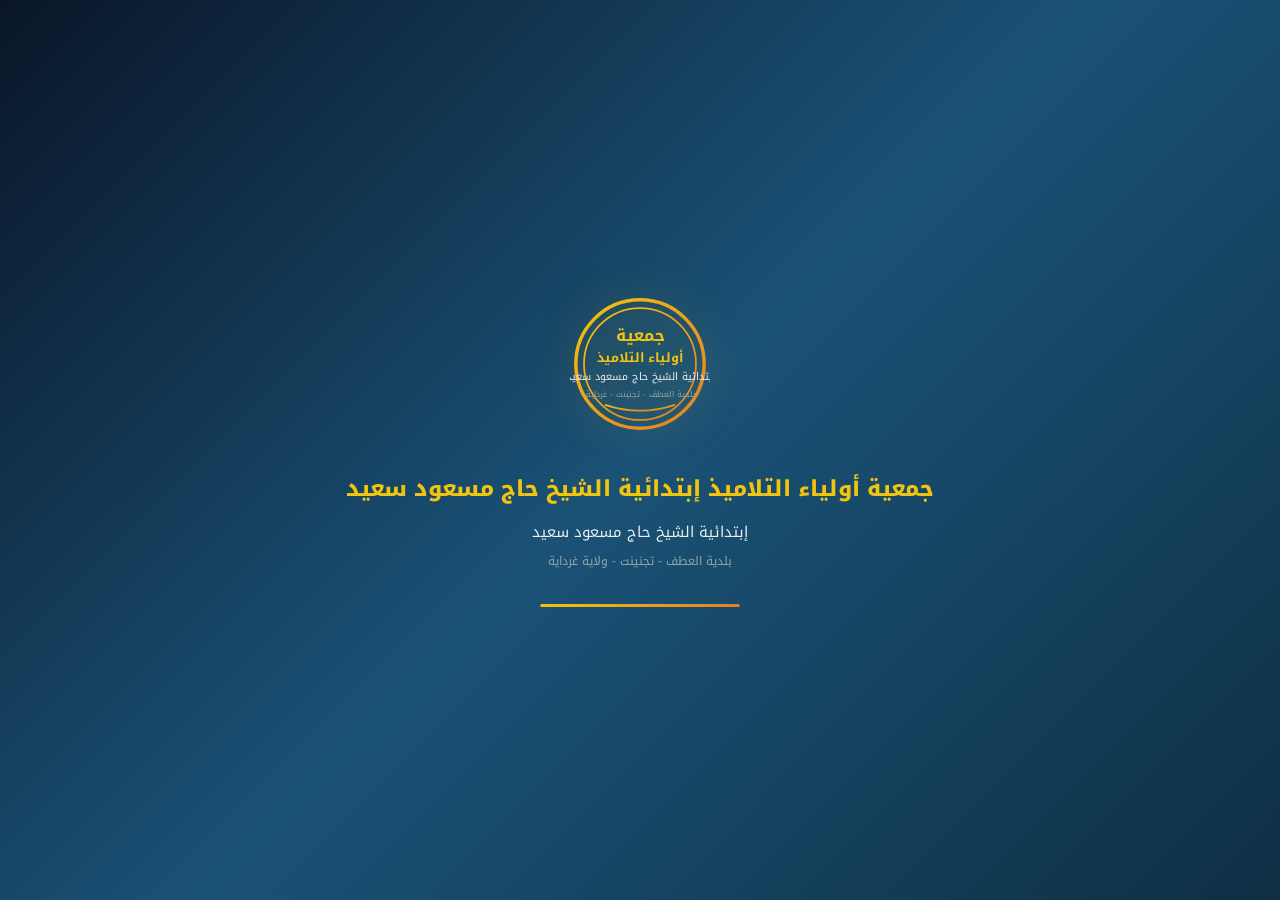
<file: index.html>
<!DOCTYPE html>
<html lang="ar" dir="rtl">
<head>
    <meta charset="UTF-8">
    <meta name="viewport" content="width=device-width, initial-scale=1.0, maximum-scale=1.0, user-scalable=no">
    <meta name="theme-color" content="#1a5276">
    <meta name="description" content="تطبيق جمعية أولياء التلاميذ إبتدائية الشيخ حاج مسعود سعيد - بلدية العطف - تجنينت - ولاية غرداية">
    <meta name="apple-mobile-web-app-capable" content="yes">
    <meta name="apple-mobile-web-app-status-bar-style" content="black-translucent">
    <meta name="apple-mobile-web-app-title" content="جمعية الأولياء">
    <meta name="mobile-web-app-capable" content="yes">
    <link rel="manifest" href="manifest.json">
    <link rel="icon" type="image/svg+xml" href="favicon.svg">
    <link rel="apple-touch-icon" sizes="180x180" href="icons/icon-180.png">
    <link rel="apple-touch-icon" sizes="192x192" href="icons/icon-192.png">
    <link rel="apple-touch-icon" sizes="512x512" href="icons/icon-512.png">
    <title>جمعية أولياء التلاميذ إبتدائية الشيخ حاج مسعود سعيد</title>
    <link rel="preconnect" href="https://fonts.googleapis.com">
    <link rel="preconnect" href="https://fonts.gstatic.com" crossorigin>
    <link href="https://fonts.googleapis.com/css2?family=Noto+Kufi+Arabic:wght@300;400;500;600;700;800;900&display=swap" rel="stylesheet" media="print" onload="this.media='all'">
    <noscript><link href="https://fonts.googleapis.com/css2?family=Noto+Kufi+Arabic:wght@300;400;500;600;700;800;900&display=swap" rel="stylesheet"></noscript>
    <link rel="stylesheet" href="styles.css?v=20260923-7">

    <script>
        // FORCE: Kill splash after 3s no matter what
        setTimeout(function() {
            var s = document.getElementById('splash-screen');
            var lp = document.getElementById('login-page');
            var ma = document.getElementById('main-app');
            if (s) { s.style.opacity = '0'; s.style.visibility = 'hidden'; s.style.display = 'none'; }
            if (ma && !ma.classList.contains('hidden')) { /* user is logged in, app visible */ }
            else if (lp) { lp.classList.remove('hidden'); }
        }, 3000);
        // Force unregister old service workers
        if ('serviceWorker' in navigator) {
            navigator.serviceWorker.getRegistrations().then(function(regs) {
                regs.forEach(function(r) { r.unregister(); });
            });
        }
        // Force clear old caches
        if ('caches' in window) {
            caches.keys().then(function(names) {
                names.forEach(function(n) { caches.delete(n); });
            });
        }
    </script>
</head>
<body>
    <div id="app">
        <!-- Splash Screen -->
        <div id="splash-screen" class="splash-screen">
            <div class="splash-content">
                <div class="splash-icon">
                    <svg viewBox="0 0 120 120" class="school-emblem">
                        <defs>
                            <linearGradient id="emblemGrad" x1="0%" y1="0%" x2="100%" y2="100%">
                                <stop offset="0%" style="stop-color:#f1c40f"/>
                                <stop offset="100%" style="stop-color:#e67e22"/>
                            </linearGradient>
                        </defs>
                        <circle cx="60" cy="60" r="55" fill="none" stroke="url(#emblemGrad)" stroke-width="3"/>
                        <circle cx="60" cy="60" r="48" fill="none" stroke="url(#emblemGrad)" stroke-width="1.5"/>
                        <text x="60" y="40" text-anchor="middle" fill="#f1c40f" font-size="14" font-weight="bold" font-family="Noto Kufi Arabic">جمعية</text>
                        <text x="60" y="58" text-anchor="middle" fill="#f1c40f" font-size="11" font-weight="bold" font-family="Noto Kufi Arabic">أولياء التلاميذ</text>
                        <text x="60" y="74" text-anchor="middle" fill="#ecf0f1" font-size="9" font-family="Noto Kufi Arabic">إبتدائية الشيخ حاج مسعود سعيد</text>
                        <text x="60" y="88" text-anchor="middle" fill="#95a5a6" font-size="7" font-family="Noto Kufi Arabic">بلدية العطف - تجنينت - غرداية</text>
                        <path d="M30 95 Q60 105 90 95" fill="none" stroke="url(#emblemGrad)" stroke-width="1.5"/>
                    </svg>
                </div>
                <h2 class="splash-title">جمعية أولياء التلاميذ إبتدائية الشيخ حاج مسعود سعيد</h2>
                <p class="splash-subtitle">إبتدائية الشيخ حاج مسعود سعيد</p>
                <p class="splash-location">بلدية العطف - تجنينت - ولاية غرداية</p>
                <div class="splash-loader">
                    <div class="loader-bar"></div>
                </div>
            </div>
        </div>

        <!-- Notification Permission Modal -->
        <div id="notif-permission-modal" class="notif-modal hidden">
            <div class="notif-modal-overlay" onclick="closeNotifModal()"></div>
            <div class="notif-modal-content">
                <div class="notif-modal-icon">
                    <svg width="60" height="60" viewBox="0 0 24 24" fill="none" stroke="#f1c40f" stroke-width="1.5">
                        <path d="M18 8A6 6 0 0 0 6 8c0 7-3 9-3 9h18s-3-2-3-9"/>
                        <path d="M13.73 21a2 2 0 0 1-3.46 0"/>
                    </svg>
                </div>
                <h3>فعّل الإشعارات</h3>
                <p>لتصلك أحدث المستجدات والإعلانات فور نشرها</p>
                <div class="notif-modal-features">
                    <div class="notif-feature">
                        <svg width="18" height="18" viewBox="0 0 24 24" fill="none" stroke="#27ae60" stroke-width="2">
                            <path d="M22 11.08V12a10 10 0 1 1-5.93-9.14"/>
                            <polyline points="22 4 12 14.01 9 11.01"/>
                        </svg>
                        <span>إشعارات فورية للإعلانات المهمة</span>
                    </div>
                    <div class="notif-feature">
                        <svg width="18" height="18" viewBox="0 0 24 24" fill="none" stroke="#27ae60" stroke-width="2">
                            <path d="M22 11.08V12a10 10 0 1 1-5.93-9.14"/>
                            <polyline points="22 4 12 14.01 9 11.01"/>
                        </svg>
                        <span>تنبيهات المواعيد المدرسية</span>
                    </div>
                    <div class="notif-feature">
                        <svg width="18" height="18" viewBox="0 0 24 24" fill="none" stroke="#27ae60" stroke-width="2">
                            <path d="M22 11.08V12a10 10 0 1 1-5.93-9.14"/>
                            <polyline points="22 4 12 14.01 9 11.01"/>
                        </svg>
                        <span>أخبار الجمعية والأنشطة</span>
                    </div>
                </div>
                <div class="notif-modal-buttons">
                    <button class="notif-btn-enable" onclick="enableNotifications()">
                        <svg width="20" height="20" viewBox="0 0 24 24" fill="none" stroke="currentColor" stroke-width="2">
                            <path d="M18 8A6 6 0 0 0 6 8c0 7-3 9-3 9h18s-3-2-3-9"/>
                            <path d="M13.73 21a2 2 0 0 1-3.46 0"/>
                        </svg>
                        تفعيل الإشعارات
                    </button>
                    <button class="notif-btn-later" onclick="closeNotifModal()">لاحقاً</button>
                </div>
            </div>
        </div>

                                        <!-- Login Page -->
        <div id="login-page" class="login-page hidden">
            <div class="login-content">
                <div class="login-header">
                    <div class="login-emblem">
                        <svg viewBox="0 0 120 120" class="login-logo">
                            <defs>
                                <linearGradient id="loginGrad" x1="0%" y1="0%" x2="100%" y2="100%">
                                    <stop offset="0%" style="stop-color:#f1c40f"/>
                                    <stop offset="100%" style="stop-color:#e67e22"/>
                                </linearGradient>
                            </defs>
                            <circle cx="60" cy="60" r="55" fill="none" stroke="url(#loginGrad)" stroke-width="3"/>
                            <circle cx="60" cy="60" r="48" fill="none" stroke="url(#loginGrad)" stroke-width="1.5"/>
                            <text x="60" y="40" text-anchor="middle" fill="#f1c40f" font-size="14" font-weight="bold" font-family="Noto Kufi Arabic">جمعية</text>
                            <text x="60" y="58" text-anchor="middle" fill="#f1c40f" font-size="11" font-weight="bold" font-family="Noto Kufi Arabic">أولياء التلاميذ</text>
                            <text x="60" y="74" text-anchor="middle" fill="#ecf0f1" font-size="9" font-family="Noto Kufi Arabic">إبتدائية الشيخ حاج مسعود سعيد</text>
                            <text x="60" y="88" text-anchor="middle" fill="#95a5a6" font-size="7" font-family="Noto Kufi Arabic">بلدية العطف - تجنينت - غرداية</text>
                            <path d="M30 95 Q60 105 90 95" fill="none" stroke="url(#loginGrad)" stroke-width="1.5"/>
                        </svg>
                    </div>
                    <h1 class="login-title">تسجيل الدخول</h1>
                    <p class="login-subtitle">أدخل رقم هاتفك للدخول إلى التطبيق</p>
                </div>

                <form id="login-form" class="login-form" onsubmit="handleLogin(event)">
                    <div class="form-group">
                        <label for="login-phone">
                            <svg width="18" height="18" viewBox="0 0 24 24" fill="none" stroke="currentColor" stroke-width="2">
                                <path d="M22 16.92v3a2 2 0 0 1-2.18 2 19.79 19.79 0 0 1-8.63-3.07 19.5 19.5 0 0 1-6-6 19.79 19.79 0 0 1-3.07-8.67A2 2 0 0 1 4.11 2h3a2 2 0 0 1 2 1.72c.127.96.361 1.903.7 2.81a2 2 0 0 1-.45 2.11L8.09 9.91a16 16 0 0 0 6 6l1.27-1.27a2 2 0 0 1 2.11-.45c.907.339 1.85.573 2.81.7A2 2 0 0 1 22 16.92z"/>
                            </svg>
                            رقم الهاتف (الواتساب)
                        </label>
                        <div class="phone-input-group">
                            <span class="phone-country-code">+213</span>
                            <input type="tel" id="login-phone" placeholder="0XXX XX XX XX" required>
                        </div>
                    </div>

                    <button type="submit" class="login-btn" id="login-submit-btn">
                        <svg width="20" height="20" viewBox="0 0 24 24" fill="none" stroke="currentColor" stroke-width="2">
                            <path d="M15 3h4a2 2 0 0 1 2 2v14a2 2 0 0 1-2 2h-4"/>
                            <polyline points="10 17 15 12 10 7"/>
                            <line x1="15" y1="12" x2="3" y2="12"/>
                        </svg>
                        <span>تسجيل الدخول</span>
                    </button>
                </form>

                <div class="login-footer">
                    <p>ليس لديك حساب؟ <button class="link-btn" onclick="showRegisterPage()">سجّل الآن</button></p>
                    <p class="login-hint">جميع البيانات محفوظة لدى إدارة الجمعية</p>
                </div>
            </div>
        </div>

        <!-- Register Page -->
        <div id="register-page" class="login-page hidden">
            <div class="login-content login-content-scroll">
                <div class="login-header">
                    <div class="login-emblem">
                        <svg viewBox="0 0 120 120" class="login-logo">
                            <defs>
                                <linearGradient id="regGrad" x1="0%" y1="0%" x2="100%" y2="100%">
                                    <stop offset="0%" style="stop-color:#f1c40f"/>
                                    <stop offset="100%" style="stop-color:#e67e22"/>
                                </linearGradient>
                            </defs>
                            <circle cx="60" cy="60" r="55" fill="none" stroke="url(#regGrad)" stroke-width="3"/>
                            <circle cx="60" cy="60" r="48" fill="none" stroke="url(#regGrad)" stroke-width="1.5"/>
                            <text x="60" y="40" text-anchor="middle" fill="#f1c40f" font-size="14" font-weight="bold" font-family="Noto Kufi Arabic">جمعية</text>
                            <text x="60" y="58" text-anchor="middle" fill="#f1c40f" font-size="11" font-weight="bold" font-family="Noto Kufi Arabic">أولياء التلاميذ</text>
                            <text x="60" y="74" text-anchor="middle" fill="#ecf0f1" font-size="9" font-family="Noto Kufi Arabic">إبتدائية الشيخ حاج مسعود سعيد</text>
                            <text x="60" y="88" text-anchor="middle" fill="#95a5a6" font-size="7" font-family="Noto Kufi Arabic">بلدية العطف - تجنينت - غرداية</text>
                            <path d="M30 95 Q60 105 90 95" fill="none" stroke="url(#regGrad)" stroke-width="1.5"/>
                        </svg>
                    </div>
                    <h1 class="login-title">إنشاء حساب جديد</h1>
                    <p class="login-subtitle">أكمل المعلومات لإنشاء حسابك</p>
                </div>

                <form id="register-form" class="login-form" onsubmit="handleRegister(event)">
                    <div class="form-group">
                        <label for="reg-name">
                            <svg width="18" height="18" viewBox="0 0 24 24" fill="none" stroke="currentColor" stroke-width="2">
                                <path d="M20 21v-2a4 4 0 0 0-4-4H8a4 4 0 0 0-4 4v2"/>
                                <circle cx="12" cy="7" r="4"/>
                            </svg>
                            اسم و لقب ولي الأمر
                        </label>
                        <input type="text" id="reg-name" placeholder="مثال: محمد بن أحمد" required>
                    </div>

                    <div class="form-group">
                        <label for="reg-student-name">
                            <svg width="18" height="18" viewBox="0 0 24 24" fill="none" stroke="currentColor" stroke-width="2">
                                <path d="M17 21v-2a4 4 0 0 0-4-4H5a4 4 0 0 0-4 4v2"/>
                                <circle cx="9" cy="7" r="4"/>
                                <path d="M23 21v-2a4 4 0 0 0-3-3.87"/>
                                <path d="M16 3.13a4 4 0 0 1 0 7.75"/>
                            </svg>
                            اسم التلميذ(ة)
                        </label>
                        <input type="text" id="reg-student-name" placeholder="مثال: أحمد بن محمد" required>
                    </div>

                    <div class="form-group">
                        <label for="reg-level">
                            <svg width="18" height="18" viewBox="0 0 24 24" fill="none" stroke="currentColor" stroke-width="2">
                                <path d="M22 10v6M2 10l10-5 10 5-10 5z"/>
                                <path d="M6 12v5c3 3 9 3 12 0v-5"/>
                            </svg>
                            مستوى التلميذ(ة)
                        </label>
                        <select id="reg-level" required>
                            <option value="">اختر المستوى</option>
                            <option value="preparatory">القسم التحضيري</option>
                            <option value="1">القسم الأول</option>
                            <option value="2">القسم الثاني</option>
                            <option value="3">القسم الثالث</option>
                            <option value="4">القسم الرابع</option>
                            <option value="5">القسم الخامس</option>
                        </select>
                    </div>

                    <div class="form-group">
                        <label for="reg-phone">
                            <svg width="18" height="18" viewBox="0 0 24 24" fill="none" stroke="currentColor" stroke-width="2">
                                <path d="M22 16.92v3a2 2 0 0 1-2.18 2 19.79 19.79 0 0 1-8.63-3.07 19.5 19.5 0 0 1-6-6 19.79 19.79 0 0 1-3.07-8.67A2 2 0 0 1 4.11 2h3a2 2 0 0 1 2 1.72c.127.96.361 1.903.7 2.81a2 2 0 0 1-.45 2.11L8.09 9.91a16 16 0 0 0 6 6l1.27-1.27a2 2 0 0 1 2.11-.45c.907.339 1.85.573 2.81.7A2 2 0 0 1 22 16.92z"/>
                            </svg>
                            رقم الهاتف (الواتساب)
                        </label>
                        <div class="phone-input-group">
                            <span class="phone-country-code">+213</span>
                            <input type="tel" id="reg-phone" placeholder="0XXX XX XX XX" required>
                        </div>
                    </div>

                    <div class="form-group">
                        <label for="reg-email">
                            <svg width="18" height="18" viewBox="0 0 24 24" fill="none" stroke="currentColor" stroke-width="2">
                                <path d="M4 4h16c1.1 0 2 .9 2 2v12c0 1.1-.9 2-2 2H4c-1.1 0-2-.9-2-2V6c0-1.1.9-2 2-2z"/>
                                <polyline points="22,6 12,13 2,6"/>
                            </svg>
                            البريد الإلكتروني (اختياري)
                        </label>
                        <input type="email" id="reg-email" placeholder="example@email.com">
                    </div>

                    <button type="submit" class="login-btn register-submit-btn">
                        <svg width="20" height="20" viewBox="0 0 24 24" fill="none" stroke="currentColor" stroke-width="2">
                            <path d="M22 11.08V12a10 10 0 1 1-5.93-9.14"/>
                            <polyline points="22 4 12 14.01 9 11.01"/>
                        </svg>
                        التسجيل
                    </button>
                </form>

                <div class="login-footer">
                    <p>لديك حساب بالفعل؟ <button class="link-btn" onclick="showLoginPage()">سجّل الدخول</button></p>
                    <p class="login-hint">جميع البيانات محفوظة لدى إدارة الجمعية</p>
                </div>
            </div>
        </div>

        <!-- Verification Code Page -->
        <div id="verification-page" class="login-page hidden">
            <div class="login-content">
                <div class="login-header">
                    <div class="login-emblem">
                        <svg viewBox="0 0 120 120" class="login-logo">
                            <defs>
                                <linearGradient id="verifyGrad" x1="0%" y1="0%" x2="100%" y2="100%">
                                    <stop offset="0%" style="stop-color:#27ae60"/>
                                    <stop offset="100%" style="stop-color:#2ecc71"/>
                                </linearGradient>
                            </defs>
                            <circle cx="60" cy="60" r="55" fill="none" stroke="url(#verifyGrad)" stroke-width="3"/>
                            <circle cx="60" cy="60" r="48" fill="none" stroke="url(#verifyGrad)" stroke-width="1.5"/>
                            <text x="60" y="50" text-anchor="middle" fill="#27ae60" font-size="12" font-weight="bold" font-family="Noto Kufi Arabic">كود</text>
                            <text x="60" y="68" text-anchor="middle" fill="#f1c40f" font-size="28" font-weight="bold" font-family="monospace" id="verify-code-display">----</text>
                            <text x="60" y="85" text-anchor="middle" fill="#95a5a6" font-size="8" font-family="Noto Kufi Arabic">التفعيل</text>
                        </svg>
                    </div>
                    <h1 class="login-title">كود التفعيل</h1>
                    <p class="login-subtitle">أرسل كود التفعيل عبر الواتساب ثم أدخله هنا</p>
                </div>

                <div class="whatsapp-send-section">
                    <button type="button" class="whatsapp-btn" onclick="sendCodeViaWhatsApp()">
                        <svg width="22" height="22" viewBox="0 0 24 24" fill="white">
                            <path d="M17.472 14.382c-.297-.149-1.758-.867-2.03-.967-.273-.099-.471-.148-.67.15-.197.297-.767.966-.94 1.164-.173.199-.347.223-.644.075-.297-.15-1.255-.463-2.39-1.475-.883-.788-1.48-1.761-1.653-2.059-.173-.297-.018-.458.13-.606.134-.133.298-.347.446-.52.149-.174.198-.298.298-.497.099-.198.05-.371-.025-.52-.075-.149-.669-1.612-.916-2.207-.242-.579-.487-.5-.669-.51-.173-.008-.371-.01-.57-.01-.198 0-.52.074-.792.372-.272.297-1.04 1.016-1.04 2.479 0 1.462 1.065 2.875 1.213 3.074.149.198 2.096 3.2 5.077 4.487.709.306 1.262.489 1.694.625.712.227 1.36.195 1.871.118.571-.085 1.758-.719 2.006-1.413.248-.694.248-1.289.173-1.413-.074-.124-.272-.198-.57-.347m-5.421 7.403h-.004a9.87 9.87 0 01-5.031-1.378l-.361-.214-3.741.982.998-3.648-.235-.374a9.86 9.86 0 01-1.51-5.26c.001-5.45 4.436-9.884 9.888-9.884 2.64 0 5.122 1.03 6.988 2.898a9.825 9.825 0 012.893 6.994c-.003 5.45-4.437 9.884-9.885 9.884m8.413-18.297A11.815 11.815 0 0012.05 0C5.495 0 .16 5.335.157 11.892c0 2.096.547 4.142 1.588 5.945L.057 24l6.305-1.654a11.882 11.882 0 005.683 1.448h.005c6.554 0 11.89-5.335 11.893-11.893a11.821 11.821 0 00-3.48-8.413z"/>
                        </svg>
                        إرسال الكود عبر الواتساب
                    </button>
                </div>

                <form id="verification-form" class="login-form" onsubmit="handleVerifyCode(event)">
                    <div class="form-group">
                        <label for="verify-code-input">
                            <svg width="18" height="18" viewBox="0 0 24 24" fill="none" stroke="currentColor" stroke-width="2">
                                <rect x="3" y="11" width="18" height="11" rx="2" ry="2"/>
                                <path d="M7 11V7a5 5 0 0 1 10 0v4"/>
                            </svg>
                            أدخل كود التفعيل
                        </label>
                        <input type="text" id="verify-code-input" placeholder="أدخل الكود المكون من 4 أرقام" maxlength="4" pattern="[0-9]{4}" inputmode="numeric" autocomplete="off" required>
                    </div>

                    <button type="submit" class="login-btn" style="background: linear-gradient(135deg, #27ae60 0%, #2ecc71 100%);">
                        <svg width="20" height="20" viewBox="0 0 24 24" fill="none" stroke="currentColor" stroke-width="2">
                            <path d="M22 11.08V12a10 10 0 1 1-5.93-9.14"/>
                            <polyline points="22 4 12 14.01 9 11.01"/>
                        </svg>
                        تفعيل الحساب
                    </button>
                </form>

                <div class="login-footer">
                    <button class="back-to-login" onclick="backToLogin()">&#x2190; العودة للتسجيل</button>
                </div>
            </div>
        </div>
        </div>

        <!-- Main App -->
        <div id="main-app" class="hidden">
            <!-- Top Header -->
            <header class="app-header">
                <div class="header-content">
                    <div class="header-emblem">
                        <svg viewBox="0 0 50 50" class="header-logo">
                            <circle cx="25" cy="25" r="23" fill="none" stroke="#f1c40f" stroke-width="1.5"/>
                            <circle cx="25" cy="25" r="20" fill="none" stroke="#f1c40f" stroke-width="0.5" opacity="0.5"/>
                            <text x="25" y="18" text-anchor="middle" fill="#f1c40f" font-size="6" font-weight="bold" font-family="Noto Kufi Arabic">جمعية</text>
                            <text x="25" y="24" text-anchor="middle" fill="#f1c40f" font-size="4.5" font-family="Noto Kufi Arabic">أولياء التلاميذ</text>
                            <text x="25" y="30" text-anchor="middle" fill="#ecf0f1" font-size="3.5" font-family="Noto Kufi Arabic">إبتدائية الشيخ</text>
                            <text x="25" y="35" text-anchor="middle" fill="#ecf0f1" font-size="3.5" font-family="Noto Kufi Arabic">حاج مسعود سعيد</text>
                            <path d="M10 40 Q25 46 40 40" fill="none" stroke="#f1c40f" stroke-width="1" opacity="0.7"/>
                        </svg>
                    </div>
                    <div class="header-text">
                        <h1 class="header-title">جمعية أولياء التلاميذ إبتدائية الشيخ حاج مسعود سعيد</h1>
                        <p class="header-subtitle">إبتدائية الشيخ حاج مسعود سعيد - بلدية العطف</p>
                    </div>
                    <button id="notifications-btn" class="header-icon-btn" title="الإشعارات" onclick="navigateTo('notifications')">
                        <svg width="24" height="24" viewBox="0 0 24 24" fill="none" stroke="currentColor" stroke-width="2">
                            <path d="M18 8A6 6 0 0 0 6 8c0 7-3 9-3 9h18s-3-2-3-9"/>
                            <path d="M13.73 21a2 2 0 0 1-3.46 0"/>
                        </svg>
                        <span id="notification-badge" class="notification-badge hidden">0</span>
                    </button>
                    <button id="menu-btn" class="header-icon-btn" title="القائمة" onclick="toggleAppMenu()">
                        <svg width="24" height="24" viewBox="0 0 24 24" fill="none" stroke="currentColor" stroke-width="2">
                            <line x1="3" y1="6" x2="21" y2="6"/>
                            <line x1="3" y1="12" x2="21" y2="12"/>
                            <line x1="3" y1="18" x2="21" y2="18"/>
                        </svg>
                    </button>
                </div>
            </header>

            <!-- App Menu Overlay -->
            <div id="app-menu-overlay" class="app-menu-overlay hidden" onclick="toggleAppMenu()"></div>
            <div id="app-menu" class="app-menu hidden">
                <div class="app-menu-header">
                    <div class="app-menu-logo">
                        <svg viewBox="0 0 50 50" width="45" height="45">
                            <circle cx="25" cy="25" r="23" fill="none" stroke="#f1c40f" stroke-width="1.5"/>
                            <text x="25" y="20" text-anchor="middle" fill="#f1c40f" font-size="7" font-weight="bold">جمعية</text>
                            <text x="25" y="27" text-anchor="middle" fill="#f1c40f" font-size="5">أولياء التلاميذ</text>
                        </svg>
                    </div>
                    <h3>القائمة</h3>
                    <button class="menu-close-btn" onclick="toggleAppMenu()">
                        <svg width="20" height="20" viewBox="0 0 24 24" fill="none" stroke="currentColor" stroke-width="2"><line x1="18" y1="6" x2="6" y2="18"/><line x1="6" y1="6" x2="18" y2="18"/></svg>
                    </button>
                </div>
                <div class="app-menu-body">
                    <button class="app-menu-item" onclick="installApp()">
                        <div class="menu-item-icon" style="background:rgba(39,174,96,0.15);color:#27ae60;">
                            <svg width="20" height="20" viewBox="0 0 24 24" fill="none" stroke="currentColor" stroke-width="2"><path d="M21 15v4a2 2 0 0 1-2 2H5a2 2 0 0 1-2-2v-4"/><polyline points="7 10 12 15 17 10"/><line x1="12" y1="15" x2="12" y2="3"/></svg>
                        </div>
                        <div class="menu-item-text">
                            <span class="menu-item-title">تثبيت التطبيق</span>
                            <span class="menu-item-desc">إضافة للشاشة الرئيسية</span>
                        </div>
                    </button>
                    <button class="app-menu-item" onclick="shareAppLink()">
                        <div class="menu-item-icon" style="background:rgba(52,152,219,0.15);color:#3498db;">
                            <svg width="20" height="20" viewBox="0 0 24 24" fill="none" stroke="currentColor" stroke-width="2"><circle cx="18" cy="5" r="3"/><circle cx="6" cy="12" r="3"/><circle cx="18" cy="19" r="3"/><line x1="8.59" y1="13.51" x2="15.42" y2="17.49"/><line x1="15.41" y1="6.51" x2="8.59" y2="10.49"/></svg>
                        </div>
                        <div class="menu-item-text">
                            <span class="menu-item-title">مشاركة رابط التطبيق</span>
                            <span class="menu-item-desc">إرسال لولياء الأمور</span>
                        </div>
                    </button>
                    <button class="app-menu-item" onclick="navigateTo('home');toggleAppMenu();">
                        <div class="menu-item-icon" style="background:rgba(241,196,15,0.15);color:#f1c40f;">
                            <svg width="20" height="20" viewBox="0 0 24 24" fill="none" stroke="currentColor" stroke-width="2"><path d="M3 9l9-7 9 7v11a2 2 0 0 1-2 2H5a2 2 0 0 1-2-2z"/><polyline points="9 22 9 12 15 12 15 22"/></svg>
                        </div>
                        <div class="menu-item-text">
                            <span class="menu-item-title">الرئيسية</span>
                        </div>
                    </button>
                    <button class="app-menu-item" onclick="navigateTo('profile');toggleAppMenu();">
                        <div class="menu-item-icon" style="background:rgba(155,89,182,0.15);color:#9b59b6;">
                            <svg width="20" height="20" viewBox="0 0 24 24" fill="none" stroke="currentColor" stroke-width="2"><path d="M20 21v-2a4 4 0 0 0-4-4H8a4 4 0 0 0-4 4v2"/><circle cx="12" cy="7" r="4"/></svg>
                        </div>
                        <div class="menu-item-text">
                            <span class="menu-item-title">الملف الشخصي</span>
                        </div>
                    </button>
                    <button class="app-menu-item admin-menu-item" onclick="navigateTo('admin');toggleAppMenu();">
                        <div class="menu-item-icon" style="background:rgba(241,196,15,0.15);color:#f1c40f;">
                            <svg width="20" height="20" viewBox="0 0 24 24" fill="none" stroke="currentColor" stroke-width="2"><rect x="3" y="11" width="18" height="11" rx="2" ry="2"/><path d="M7 11V7a5 5 0 0110 0v4"/></svg>
                        </div>
                        <div class="menu-item-text">
                            <span class="menu-item-title">لوحة التحكم</span>
                            <span class="menu-item-desc">إدارة التطبيق</span>
                        </div>
                    </button>
                    <div class="app-menu-divider"></div>
                    <button class="app-menu-item" onclick="handleLogout();toggleAppMenu();">
                        <div class="menu-item-icon" style="background:rgba(231,76,60,0.15);color:#e74c3c;">
                            <svg width="20" height="20" viewBox="0 0 24 24" fill="none" stroke="currentColor" stroke-width="2"><path d="M9 21H5a2 2 0 0 1-2-2V5a2 2 0 0 1 2-2h4"/><polyline points="16 17 21 12 16 7"/><line x1="21" y1="12" x2="9" y2="12"/></svg>
                        </div>
                        <div class="menu-item-text">
                            <span class="menu-item-title">تسجيل الخروج</span>
                        </div>
                    </button>
                </div>
            </div>

            <!-- Page Content -->
            <main id="page-content" class="page-content">
                <!-- Home Page -->
                <section id="page-home" class="page active">
                    <div class="home-hero">
                        <div class="hero-overlay"></div>
                        <div class="hero-content">
                            <div class="hero-emblem">
                                <svg viewBox="0 0 140 140" class="hero-logo">
                                    <defs>
                                        <linearGradient id="heroGrad" x1="0%" y1="0%" x2="100%" y2="100%">
                                            <stop offset="0%" style="stop-color:#f1c40f"/>
                                            <stop offset="100%" style="stop-color:#e67e22"/>
                                        </linearGradient>
                                    </defs>
                                    <circle cx="70" cy="70" r="65" fill="none" stroke="url(#heroGrad)" stroke-width="2.5"/>
                                    <circle cx="70" cy="70" r="58" fill="none" stroke="url(#heroGrad)" stroke-width="1" opacity="0.5"/>
                                    <text x="70" y="42" text-anchor="middle" fill="#f1c40f" font-size="18" font-weight="bold" font-family="Noto Kufi Arabic">جمعية</text>
                                    <text x="70" y="60" text-anchor="middle" fill="#f1c40f" font-size="14" font-weight="bold" font-family="Noto Kufi Arabic">أولياء التلاميذ</text>
                                    <text x="70" y="78" text-anchor="middle" fill="#ecf0f1" font-size="11" font-family="Noto Kufi Arabic">إبتدائية الشيخ</text>
                                    <text x="70" y="92" text-anchor="middle" fill="#ecf0f1" font-size="11" font-family="Noto Kufi Arabic">حاج مسعود سعيد</text>
                                    <text x="70" y="106" text-anchor="middle" fill="#95a5a6" font-size="8" font-family="Noto Kufi Arabic">بلدية العطف - تجنينت - غرداية</text>
                                    <path d="M35 115 Q70 125 105 115" fill="none" stroke="url(#heroGrad)" stroke-width="1.5"/>
                                </svg>
                            </div>
                            <h2 class="hero-title">مرحباً بكم في المنصة الرقمية للجمعية</h2>
                            <p class="hero-desc">نرحب بك أيها الولي في البوابة الرقمية لمتابعة المستجدات والشؤون المدرسية لتعزيز التواصل و المتابعة من أجل مرافقة واعية لأبنائنا</p>
                            <p class="hero-year">الموسم الدراسي 2026/2027</p>
                        </div>
                    </div>

                    <div class="home-grid">
                        <div class="home-card" onclick="navigateTo('books')">
                            <div class="card-icon books-icon">
                                <svg viewBox="0 0 48 48" fill="none" stroke="currentColor" stroke-width="2">
                                    <path d="M4 19.5A2.5 2.5 0 0 1 6.5 17H20"/>
                                    <path d="M6.5 2H20v20H6.5A2.5 2.5 0 0 1 4 19.5v-15A2.5 2.5 0 0 1 6.5 2z"/>
                                    <path d="M28 19.5A2.5 2.5 0 0 1 30.5 17H44"/>
                                    <path d="M30.5 2H44v20H30.5A2.5 2.5 0 0 1 28 19.5v-15A2.5 2.5 0 0 1 30.5 2z"/>
                                </svg>
                            </div>
                            <h3>حاسبة الكتب</h3>
                            <p>أسعار الكتب الرسمية</p>
                            <span class="card-year">الديوان الوطني</span>
                        </div>

                        <div class="home-card" onclick="navigateTo('fawziya')">
                            <div class="card-icon fawziya-icon">
                                <svg viewBox="0 0 48 48" fill="none" stroke="currentColor" stroke-width="2">
                                    <rect x="4" y="8" width="40" height="32" rx="4"/>
                                    <circle cx="24" cy="22" r="8"/>
                                    <path d="M12 38c0-6.627 5.373-12 12-12s12 5.373 12 12"/>
                                    <path d="M32 14l4 4-4 4" stroke-width="2.5"/>
                                </svg>
                            </div>
                            <h3>فضاء الأولياء</h3>
                            <p>المنصة الرقمية الرسمية</p>
                            <span class="card-year">2026</span>
                        </div>

                        <div class="home-card" onclick="navigateTo('facebook')">
                            <div class="card-icon facebook-icon">
                                <svg viewBox="0 0 48 48" fill="currentColor">
                                    <path d="M24 4C12.95 4 4 12.95 4 24s8.95 20 20 20 20-8.95 20-20S35.05 4 24 4zm3.5 21.5h-3v11h-4v-11h-2.5v-3.5H20.5v-2.5c0-2.5 1-4 4-4h2.5v3.5h-1.5c-1 0-1.5.5-1.5 1.5v2.5h3l-.5 3.5z"/>
                                </svg>
                            </div>
                            <h3>منشورات الفايسبوك</h3>
                            <p>آخر منشورات الجمعية</p>
                        </div>

                        <div class="home-card" onclick="navigateTo('archive')">
                            <div class="card-icon archive-icon">
                                <svg viewBox="0 0 48 48" fill="none" stroke="currentColor" stroke-width="2">
                                    <rect x="6" y="8" width="36" height="8" rx="2"/>
                                    <path d="M10 16v20a2 2 0 002 2h24a2 2 0 002-2V16"/>
                                    <line x1="18" y1="24" x2="30" y2="24"/>
                                </svg>
                            </div>
                            <h3>أرشيف الجمعية</h3>
                            <p>نشاطات المواسم السابقة</p>
                        </div>

                        <div class="home-card" onclick="navigateTo('notifications')">
                            <div class="card-icon notif-icon">
                                <svg viewBox="0 0 48 48" fill="none" stroke="currentColor" stroke-width="2">
                                    <path d="M24 6a12 12 0 0112 12c0 8 4 10 4 10H8s4-2 4-10a12 12 0 0112-12z"/>
                                    <path d="M20 38a4 4 0 008 0"/>
                                </svg>
                                <span class="notif-count hidden" id="home-notif-count">0</span>
                            </div>
                            <h3>إشعارات المدرسة</h3>
                            <p>إعلانات وتنبيهات</p>
                        </div>

                        <div class="home-card" onclick="navigateTo('education')">
                            <div class="card-icon education-icon">
                                <svg viewBox="0 0 48 48" fill="none" stroke="currentColor" stroke-width="2">
                                    <path d="M6 20l18-10 18 10-18 10z"/>
                                    <path d="M14 24v12c0 2 4 6 10 6s10-4 10-6V24"/>
                                    <line x1="42" y1="20" x2="42" y2="36"/>
                                </svg>
                            </div>
                            <h3>المواقع التربوية</h3>
                            <p>مواقع وفيديوهات رسمية</p>
                        </div>

                        <div class="home-card" onclick="navigateTo('calculator')">
                            <div class="card-icon calculator-icon">
                                <svg viewBox="0 0 48 48" fill="none" stroke="currentColor" stroke-width="2">
                                    <rect x="8" y="4" width="32" height="40" rx="4"/>
                                    <rect x="12" y="8" width="24" height="10" rx="2"/>
                                    <circle cx="16" cy="26" r="2"/>
                                    <circle cx="24" cy="26" r="2"/>
                                    <circle cx="32" cy="26" r="2"/>
                                    <circle cx="16" cy="34" r="2"/>
                                    <circle cx="24" cy="34" r="2"/>
                                    <circle cx="32" cy="34" r="2"/>
                                    <circle cx="16" cy="42" r="2"/>
                                    <circle cx="24" cy="42" r="2"/>
                                    <circle cx="32" cy="42" r="2"/>
                                </svg>
                            </div>
                            <h3>حاسبة الأدوات المدرسية</h3>
                            <p>حساب إجمالي الكراريس والأدوات</p>
                        </div>

                        <div class="home-card" onclick="navigateTo('admin')" id="admin-home-card">
                            <div class="card-icon admin-icon">
                                <svg viewBox="0 0 48 48" fill="none" stroke="currentColor" stroke-width="2">
                                    <circle cx="24" cy="16" r="8"/>
                                    <path d="M8 42c0-8.84 7.16-16 16-16s16 7.16 16 16"/>
                                    <path d="M32 10l4 4-4 4" stroke-width="2.5"/>
                                </svg>
                            </div>
                            <h3>لوحة التحكم</h3>
                            <p>إدارة الإشعارات والمنشورات</p>
                        </div>

                        <div class="home-card profile-card" id="parent-profile-card">
                            <div class="card-icon profile-icon">
                                <svg viewBox="0 0 48 48" fill="none" stroke="currentColor" stroke-width="2">
                                    <circle cx="24" cy="16" r="8"/>
                                    <path d="M8 42c0-8.84 7.16-16 16-16s16 7.16 16 16"/>
                                </svg>
                            </div>
                            <h3 id="parent-name-display">حسابي</h3>
                            <p id="parent-students-display">management des eleves</p>
                            <button class="logout-btn" onclick="event.stopPropagation(); handleLogout()">
                                <svg width="16" height="16" viewBox="0 0 24 24" fill="none" stroke="currentColor" stroke-width="2">
                                    <path d="M9 21H5a2 2 0 0 1-2-2V5a2 2 0 0 1 2-2h4"/>
                                    <polyline points="16 17 21 12 16 7"/>
                                    <line x1="21" y1="12" x2="9" y2="12"/>
                                </svg>
                                خروج
                            </button>
                        </div>

                        <div class="home-card install-card" id="install-app-btn" onclick="installApp()" style="display: none;">
                            <div class="card-icon install-icon">
                                <svg viewBox="0 0 48 48" fill="none" stroke="currentColor" stroke-width="2">
                                    <path d="M24 32V16M16 24l8 8 8-8"/>
                                    <path d="M40 32v6a2 2 0 0 1-2 2H10a2 2 0 0 1-2-2v-6"/>
                                </svg>
                            </div>
                            <h3>تثبيت التطبيق</h3>
                            <p>تنزيل التطبيق على الهاتف</p>
                        </div>
                    </div>
                </section>

                <!-- Facebook Page -->
                <section id="page-facebook" class="page">
                    <div class="page-header">
                        <button class="back-btn" onclick="navigateTo('home')">
                            <svg width="24" height="24" viewBox="0 0 24 24" fill="none" stroke="currentColor" stroke-width="2">
                                <path d="M9 18l6-6-6-6"/>
                            </svg>
                        </button>
                        <h2>منشورات الفايسبوك</h2>
                    </div>
                    
                    <div class="fb-page-container">
                        <div class="fb-page-header">
                            <div class="fb-page-info">
                                <div class="fb-page-avatar">
                                    <svg viewBox="0 0 50 50" width="50" height="50">
                                        <circle cx="25" cy="25" r="23" fill="#1a5276" stroke="#f1c40f" stroke-width="2"/>
                                        <text x="25" y="18" text-anchor="middle" fill="#f1c40f" font-size="6" font-weight="bold" font-family="Noto Kufi Arabic">جمعية</text>
                                        <text x="25" y="24" text-anchor="middle" fill="#f1c40f" font-size="4.5" font-family="Noto Kufi Arabic">أولياء التلاميذ</text>
                                        <text x="25" y="30" text-anchor="middle" fill="#ecf0f1" font-size="3.5" font-family="Noto Kufi Arabic">إبتدائية الشيخ</text>
                                        <text x="25" y="34" text-anchor="middle" fill="#ecf0f1" font-size="3.5" font-family="Noto Kufi Arabic">حاج مسعود سعيد</text>
                                    </svg>
                                </div>
                                <div>
                                    <h3 class="fb-page-name">جمعية أولياء التلاميذ إبتدائية الشيخ حاج مسعود سعيد</h3>
                                    <p class="fb-page-followers">صفحة رسمية</p>
                                </div>
                            </div>
                            <div class="fb-page-actions">
                                <a href="https://www.facebook.com/Association.Ecole.AmiHamou" target="_blank" class="fb-follow-btn">
                                    <svg width="18" height="18" viewBox="0 0 24 24" fill="currentColor">
                                        <path d="M24 12.073c0-6.627-5.373-12-12-12s-12 5.373-12 12c0 5.99 4.388 10.954 10.125 11.854v-8.385H7.078v-3.47h3.047V9.43c0-3.007 1.792-4.669 4.533-4.669 1.312 0 2.686.235 2.686.235v2.953H15.83c-1.491 0-1.956.925-1.956 1.874v2.25h3.328l-.532 3.47h-2.796v8.385C19.612 23.027 24 18.062 24 12.073z"/>
                                    </svg>
                                    متابعة
                                </a>
                                <a href="https://www.facebook.com/Association.Ecole.AmiHamou" target="_blank" class="fb-details-btn">
                                    <svg width="16" height="16" viewBox="0 0 24 24" fill="none" stroke="currentColor" stroke-width="2">
                                        <circle cx="12" cy="12" r="10"/>
                                        <line x1="12" y1="16" x2="12" y2="12"/>
                                        <line x1="12" y1="8" x2="12.01" y2="8"/>
                                    </svg>
                                    تفاصيل
                                </a>
                            </div>
                        </div>
                        <div class="fb-feed-header">
                            <h3>آخر المنشورات</h3>
                            <button class="fb-refresh-btn" onclick="loadFacebookFeed()">
                                <svg width="16" height="16" viewBox="0 0 24 24" fill="none" stroke="currentColor" stroke-width="2">
                                    <path d="M23 4v6h-6"/>
                                    <path d="M1 20v-6h6"/>
                                    <path d="M3.51 9a9 9 0 0 1 14.85-3.36L23 10M1 14l4.64 4.36A9 9 0 0 0 20.49 15"/>
                                </svg>
                                تحيين
                            </button>
                        </div>
                        <div id="fb-feed" class="fb-feed">
                            <div class="fb-loading">
                                <div class="spinner"></div>
                                <p>جاري تحميل المنشورات...</p>
                            </div>
                        </div>
                        <div class="fb-embed-note">
                            <p>⚠️ لعرض جميع المنشورات، يرجى زيارة صفحتنا الرسمية على الفايسبوك</p>
                            <div class="fb-link-section">
                                <div class="fb-link-box">
                                    <svg width="18" height="18" viewBox="0 0 24 24" fill="#1877f2">
                                        <path d="M24 12.073c0-6.627-5.373-12-12-12s-12 5.373-12 12c0 5.99 4.388 10.954 10.125 11.854v-8.385H7.078v-3.47h3.047V9.43c0-3.007 1.792-4.669 4.533-4.669 1.312 0 2.686.235 2.686.235v2.953H15.83c-1.491 0-1.956.925-1.956 1.874v2.25h3.328l-.532 3.47h-2.796v8.385C19.612 23.027 24 18.062 24 12.073z"/>
                                    </svg>
                                    <span>facebook.com/Association.Ecole.AmiHamou</span>
                                </div>
                                <a href="https://www.facebook.com/Association.Ecole.AmiHamou" target="_blank" class="fb-copy-link" onclick="copyFacebookLink(event)">
                                    <svg width="16" height="16" viewBox="0 0 24 24" fill="none" stroke="currentColor" stroke-width="2">
                                        <rect x="9" y="9" width="13" height="13" rx="2" ry="2"/>
                                        <path d="M5 15H4a2 2 0 0 1-2-2V4a2 2 0 0 1 2-2h9a2 2 0 0 1 2 2v1"/>
                                    </svg>
                                    نسخ
                                </a>
                            </div>
                            <a href="https://www.facebook.com/Association.Ecole.AmiHamou" target="_blank" class="fb-visit-btn">زيارة الصفحة</a>
                        </div>
                    </div>
                </section>

                <!-- Archive Page -->
                <section id="page-archive" class="page">
                    <div class="page-header">
                        <button class="back-btn" onclick="navigateTo('home')">
                            <svg width="24" height="24" viewBox="0 0 24 24" fill="none" stroke="currentColor" stroke-width="2">
                                <path d="M9 18l6-6-6-6"/>
                            </svg>
                        </button>
                        <h2>أرشيف الجمعية</h2>
                    </div>

                    <div class="archive-list" id="archive-list">
                        <!-- Filled by JS -->
                    </div>
                </section>

                <!-- Notifications Page -->
                <section id="page-notifications" class="page">
                    <div class="page-header">
                        <button class="back-btn" onclick="navigateTo('home')">
                            <svg width="24" height="24" viewBox="0 0 24 24" fill="none" stroke="currentColor" stroke-width="2">
                                <path d="M9 18l6-6-6-6"/>
                            </svg>
                        </button>
                        <h2>إشعارات المدرسة</h2>
                    </div>

                    <div class="notif-enable-section">
                        <div class="notif-enable-card">
                            <svg width="40" height="40" viewBox="0 0 24 24" fill="none" stroke="#f1c40f" stroke-width="2">
                                <path d="M18 8A6 6 0 0 0 6 8c0 7-3 9-3 9h18s-3-2-3-9"/>
                                <path d="M13.73 21a2 2 0 0 1-3.46 0"/>
                            </svg>
                            <div>
                                <h3>تفعيل الإشعارات</h3>
                                <p>استلم إشعارات فورية عند نشر إعلان جديد</p>
                            </div>
                            <label class="toggle-switch">
                                <input type="checkbox" id="notif-toggle" onchange="toggleNotifications()">
                                <span class="toggle-slider"></span>
                            </label>
                        </div>
                    </div>

                    <div id="notifications-list" class="notifications-list">
                        <!-- Filled by JS -->
                    </div>
                </section>

                <!-- Education Resources Page -->
                <section id="page-education" class="page">
                    <div class="page-header">
                        <button class="back-btn" onclick="navigateTo('home')">
                            <svg width="24" height="24" viewBox="0 0 24 24" fill="none" stroke="currentColor" stroke-width="2">
                                <path d="M9 18l6-6-6-6"/>
                            </svg>
                        </button>
                        <h2>المواقع والقنوات التعليمية</h2>
                    </div>

                    <div class="edu-section">
                        <h3 class="edu-section-title">
                            <svg width="22" height="22" viewBox="0 0 24 24" fill="none" stroke="currentColor" stroke-width="2">
                                <circle cx="12" cy="12" r="10"/>
                                <line x1="2" y1="12" x2="22" y2="12"/>
                                <path d="M12 2a15.3 15.3 0 0 1 4 10 15.3 15.3 0 0 1-4 10 15.3 15.3 0 0 1-4-10 15.3 15.3 0 0 1 4-10z"/>
                            </svg>
                            المواقع التعليمية
                        </h3>
                        <div id="edu-sites" class="edu-grid">
                            <!-- Filled by JS -->
                        </div>
                    </div>

                    <div class="edu-section">
                        <h3 class="edu-section-title">
                            <svg width="22" height="22" viewBox="0 0 24 24" fill="none" stroke="currentColor" stroke-width="2">
                                <polygon points="23 7 16 12 23 17 23 7"/>
                                <rect x="1" y="5" width="15" height="14" rx="2" ry="2"/>
                            </svg>
                            قنوات يوتيوب تعليمية
                        </h3>
                        <div id="edu-channels" class="edu-channels-grid">
                            <!-- Filled by JS -->
                        </div>
                    </div>
                </section>

                <!-- Calculator Page -->
                <section id="page-calculator" class="page">
                    <div class="page-header">
                        <button class="back-btn" onclick="navigateTo('home')">
                            <svg width="24" height="24" viewBox="0 0 24 24" fill="none" stroke="currentColor" stroke-width="2">
                                <path d="M9 18l6-6-6-6"/>
                            </svg>
                        </button>
                        <h2>حاسبة الأدوات المدرسية</h2>
                    </div>

                    <div class="calc-intro">
                        <p>أدخل عدد التلاميذ لكل مستوى لحساب إجمالي الكراريس المطلوبة</p>
                    </div>

                    <div class="calc-inputs">
                        <div class="calc-input-row">
                            <div class="calc-grade-info">
                                <span class="calc-grade-dot" style="background: #3498db"></span>
                                <span>الطور التحضيري</span>
                            </div>
                            <div class="calc-input-wrapper">
                                <button class="calc-btn minus" onclick="updateCalc('preparatory', -1)">-</button>
                                <input type="number" id="calc-preparatory" value="0" min="0" onchange="calculateTotal()">
                                <button class="calc-btn plus" onclick="updateCalc('preparatory', 1)">+</button>
                            </div>
                        </div>

                        <div class="calc-input-row">
                            <div class="calc-grade-info">
                                <span class="calc-grade-dot" style="background: #e74c3c"></span>
                                <span>السنة الأولى ابتدائي</span>
                            </div>
                            <div class="calc-input-wrapper">
                                <button class="calc-btn minus" onclick="updateCalc('grade1', -1)">-</button>
                                <input type="number" id="calc-grade1" value="0" min="0" onchange="calculateTotal()">
                                <button class="calc-btn plus" onclick="updateCalc('grade1', 1)">+</button>
                            </div>
                        </div>

                        <div class="calc-input-row">
                            <div class="calc-grade-info">
                                <span class="calc-grade-dot" style="background: #e67e22"></span>
                                <span>السنة الثانية ابتدائي</span>
                            </div>
                            <div class="calc-input-wrapper">
                                <button class="calc-btn minus" onclick="updateCalc('grade2', -1)">-</button>
                                <input type="number" id="calc-grade2" value="0" min="0" onchange="calculateTotal()">
                                <button class="calc-btn plus" onclick="updateCalc('grade2', 1)">+</button>
                            </div>
                        </div>

                        <div class="calc-input-row">
                            <div class="calc-grade-info">
                                <span class="calc-grade-dot" style="background: #f1c40f"></span>
                                <span>السنة الثالثة ابتدائي</span>
                            </div>
                            <div class="calc-input-wrapper">
                                <button class="calc-btn minus" onclick="updateCalc('grade3', -1)">-</button>
                                <input type="number" id="calc-grade3" value="0" min="0" onchange="calculateTotal()">
                                <button class="calc-btn plus" onclick="updateCalc('grade3', 1)">+</button>
                            </div>
                        </div>

                        <div class="calc-input-row">
                            <div class="calc-grade-info">
                                <span class="calc-grade-dot" style="background: #27ae60"></span>
                                <span>السنة الرابعة ابتدائي</span>
                            </div>
                            <div class="calc-input-wrapper">
                                <button class="calc-btn minus" onclick="updateCalc('grade4', -1)">-</button>
                                <input type="number" id="calc-grade4" value="0" min="0" onchange="calculateTotal()">
                                <button class="calc-btn plus" onclick="updateCalc('grade4', 1)">+</button>
                            </div>
                        </div>

                        <div class="calc-input-row">
                            <div class="calc-grade-info">
                                <span class="calc-grade-dot" style="background: #9b59b6"></span>
                                <span>السنة الخامسة ابتدائي</span>
                            </div>
                            <div class="calc-input-wrapper">
                                <button class="calc-btn minus" onclick="updateCalc('grade5', -1)">-</button>
                                <input type="number" id="calc-grade5" value="0" min="0" onchange="calculateTotal()">
                                <button class="calc-btn plus" onclick="updateCalc('grade5', 1)">+</button>
                            </div>
                        </div>
                    </div>

                    <div class="calc-total-section">
                        <div class="calc-total-card">
                            <div class="calc-total-row">
                                <span>إجمالي التلاميذ</span>
                                <span id="calc-total-students">0</span>
                            </div>
                        </div>
                        <div class="calc-totals-grid">
                            <div class="calc-total-item notebooks">
                                <div class="calc-total-icon">
                                    <svg width="24" height="24" viewBox="0 0 24 24" fill="none" stroke="currentColor" stroke-width="2">
                                        <path d="M4 19.5A2.5 2.5 0 0 1 6.5 17H20"/>
                                        <path d="M6.5 2H20v20H6.5A2.5 2.5 0 0 1 4 19.5v-15A2.5 2.5 0 0 1 6.5 2z"/>
                                    </svg>
                                </div>
                                <div class="calc-total-info">
                                    <span class="calc-total-label">الكراريس</span>
                                    <span class="calc-total-value" id="calc-total-notebooks">0</span>
                                </div>
                            </div>
                            <div class="calc-total-item supplies">
                                <div class="calc-total-icon">
                                    <svg width="24" height="24" viewBox="0 0 24 24" fill="none" stroke="currentColor" stroke-width="2">
                                        <rect x="2" y="7" width="20" height="14" rx="2" ry="2"/>
                                        <path d="M16 21V5a2 2 0 0 0-2-2h-4a2 2 0 0 0-2 2v16"/>
                                    </svg>
                                </div>
                                <div class="calc-total-info">
                                    <span class="calc-total-label">الأدوات الأخرى</span>
                                    <span class="calc-total-value" id="calc-total-supplies">0</span>
                                </div>
                            </div>
                        </div>
                    </div>

                    <div class="calc-results" id="calc-results">
                        <!-- Results will be filled by JS -->
                    </div>

                    <div class="calc-actions">
                        <button class="calc-action-btn" onclick="resetCalculator()">
                            <svg width="18" height="18" viewBox="0 0 24 24" fill="none" stroke="currentColor" stroke-width="2">
                                <path d="M3 12a9 9 0 1 0 9-9 9.75 9.75 0 0 0-6.74 2.74L3 8"/>
                                <path d="M3 3v5h5"/>
                            </svg>
                            إعادة تعيين
                        </button>
                        <button class="calc-action-btn primary" onclick="printCalculator()">
                            <svg width="18" height="18" viewBox="0 0 24 24" fill="none" stroke="currentColor" stroke-width="2">
                                <polyline points="6 9 6 2 18 2 18 9"/>
                                <path d="M6 18H4a2 2 0 0 1-2-2v-5a2 2 0 0 1 2-2h16a2 2 0 0 1 2 2v5a2 2 0 0 1-2 2h-2"/>
                                <rect x="6" y="14" width="12" height="8"/>
                            </svg>
                            طباعة
                        </button>
                    </div>

                    <div class="calc-list-section">
                        <h4>📋 قائمة الأدوات المدرسية الرسمية 2026/2027</h4>
                        <p class="calc-list-sub">اختر المستوى لعرض قائمة الأدوات حسب مدونة وزارة التربية الوطنية</p>
                        <div class="grade-tabs supplies-tabs">
                            <button class="grade-tab" onclick="showGrade('preparatory', this)">التحضيري</button>
                            <button class="grade-tab" onclick="showGrade('grade1', this)">الأولى</button>
                            <button class="grade-tab" onclick="showGrade('grade2', this)">الثانية</button>
                            <button class="grade-tab" onclick="showGrade('grade3', this)">الثالثة</button>
                            <button class="grade-tab" onclick="showGrade('grade4', this)">الرابعة</button>
                            <button class="grade-tab" onclick="showGrade('grade5', this)">الخامسة</button>
                        </div>
                        <div class="supplies-content" id="supplies-content">
                            <!-- Filled by JS -->
                        </div>
                    </div>
                </section>

                <!-- Books Calculator Page -->
                <section id="page-books" class="page">
                    <div class="page-header">
                        <button class="back-btn" onclick="navigateTo('home')">
                            <svg width="24" height="24" viewBox="0 0 24 24" fill="none" stroke="currentColor" stroke-width="2">
                                <path d="M9 18l6-6-6-6"/>
                            </svg>
                        </button>
                        <h2>حاسبة الكتب المدرسية</h2>
                    </div>

                    <div class="books-intro">
                        <p>حساب تكلفة الكتب المدرسية حسب المستوى - الديوان الوطني للمطبوعات المدرسية</p>
                    </div>

                    <div class="books-grade-select">
                        <h4>اختر المستوى:</h4>
                        <div class="books-grade-grid">
                            <button class="books-grade-btn active" onclick="selectBooksGrade('preparatory', this)">
                                <span class="books-grade-num">تحضيري</span>
                                <span class="books-grade-price">360 د.ج</span>
                            </button>
                            <button class="books-grade-btn" onclick="selectBooksGrade('grade1', this)">
                                <span class="books-grade-num">الأولى</span>
                                <span class="books-grade-price">910 د.ج</span>
                            </button>
                            <button class="books-grade-btn" onclick="selectBooksGrade('grade2', this)">
                                <span class="books-grade-num">الثانية</span>
                                <span class="books-grade-price">1,000 د.ج</span>
                            </button>
                            <button class="books-grade-btn" onclick="selectBooksGrade('grade3', this)">
                                <span class="books-grade-num">الثالثة</span>
                                <span class="books-grade-price">1,910 د.ج</span>
                            </button>
                            <button class="books-grade-btn" onclick="selectBooksGrade('grade4', this)">
                                <span class="books-grade-num">الرابعة</span>
                                <span class="books-grade-price">2,300 د.ج</span>
                            </button>
                            <button class="books-grade-btn" onclick="selectBooksGrade('grade5', this)">
                                <span class="books-grade-num">الخامسة</span>
                                <span class="books-grade-price">2,800 د.ج</span>
                            </button>
                        </div>
                    </div>

                    <div class="books-list" id="books-list">
                        <!-- Filled by JS -->
                    </div>

                    <div class="books-total-section">
                        <div class="books-total-card">
                            <div class="books-total-row">
                                <span>إجمالي الكتب المحددة</span>
                                <span id="books-total-items">0</span>
                            </div>
                            <div class="books-total-row">
                                <span>مجموع الكتب</span>
                                <span id="books-total-price">0 د.ج</span>
                            </div>
                            <div class="books-total-row" style="border-top:1px dashed rgba(241,196,15,0.3);padding-top:10px;margin-top:10px;">
                                <span>رسوم التسجيل المدرسي</span>
                                <span style="color:#27ae60;">35 د.ج</span>
                            </div>
                            <div class="books-total-row">
                                <span>اشتراك الجمعية</span>
                                <span style="color:#27ae60;">500 د.ج</span>
                            </div>
                            <div class="books-total-row" style="border-top:2px solid var(--accent);padding-top:12px;margin-top:10px;">
                                <span style="font-size:16px;font-weight:900;color:var(--accent);">المبلغ الكلي</span>
                                <span id="books-grand-total-with-fees" style="font-size:28px;font-weight:900;color:var(--accent);">535 د.ج</span>
                            </div>
                        </div>
                    </div>

                    <div class="calc-actions">
                        <button class="calc-action-btn" onclick="resetBooksCalculator()">
                            <svg width="18" height="18" viewBox="0 0 24 24" fill="none" stroke="currentColor" stroke-width="2">
                                <path d="M3 12a9 9 0 1 0 9-9 9.75 9.75 0 0 0-6.74 2.74L3 8"/>
                                <path d="M3 3v5h5"/>
                            </svg>
                            إعادة تعيين
                        </button>
                        <button class="calc-action-btn primary" onclick="printBooksCalculator()">
                            <svg width="18" height="18" viewBox="0 0 24 24" fill="none" stroke="currentColor" stroke-width="2">
                                <polyline points="6 9 6 2 18 2 18 9"/>
                                <path d="M6 18H4a2 2 0 0 1-2-2v-5a2 2 0 0 1 2-2h16a2 2 0 0 1 2 2v5a2 2 0 0 1-2 2h-2"/>
                                <rect x="6" y="14" width="12" height="8"/>
                            </svg>
                            طباعة
                        </button>
                    </div>
                </section>

                <!-- Fawziya Page -->
                <section id="page-fawziya" class="page">
                    <div class="page-header">
                        <button class="back-btn" onclick="navigateTo('home')">
                            <svg width="24" height="24" viewBox="0 0 24 24" fill="none" stroke="currentColor" stroke-width="2">
                                <path d="M9 18l6-6-6-6"/>
                            </svg>
                        </button>
                        <h2>فضاء الأولياء 2026</h2>
                    </div>

                    <div class="fawziya-hero">
                        <div class="fawziya-hero-icon">
                            <svg width="70" height="70" viewBox="0 0 24 24" fill="none" stroke="#f1c40f" stroke-width="1.5">
                                <rect x="2" y="4" width="20" height="16" rx="2"/>
                                <circle cx="12" cy="10" r="4"/>
                                <path d="M6 18c0-3.314 2.686-6 6-6s6 2.686 6 6"/>
                                <path d="M16 6l3 3-3 3" stroke-width="2"/>
                            </svg>
                        </div>
                        <h3>فضاء الأولياء 2026</h3>
                        <p>المنصة الرقمية الرسمية لوزارة التربية الوطنية</p>
                        <a href="https://awlyaa.education.gov.dz" target="_blank" class="fawziya-main-btn">
                            <svg width="20" height="20" viewBox="0 0 24 24" fill="none" stroke="currentColor" stroke-width="2">
                                <path d="M18 13v6a2 2 0 0 1-2 2H5a2 2 0 0 1-2-2V8a2 2 0 0 1 2-2h6"/>
                                <polyline points="15 3 21 3 21 9"/>
                                <line x1="10" y1="14" x2="21" y2="3"/>
                            </svg>
                            الولوج للموقع الرسمي
                        </a>
                    </div>

                    <div class="fawziya-about">
                        <h4>ما هو فضاء الأولياء؟</h4>
                        <p>فضاء الأولياء هو منصة رقمية رسمية أطلقتها وزارة التربية الوطنية الجزائرية بهدف تسهيل التواصل بين الأولياء والمؤسسات التعليمية. يُعد خطوة مهمة لتعزيز الشفافية وبناء علاقة تواصل فعّالة بين المدرسة وولي التلميذ.</p>
                    </div>

                    <div class="fawziya-features">
                        <h4>خدمات المنصة:</h4>
                        
                        <div class="fawziya-feature">
                            <div class="fawziya-feature-icon" style="background: rgba(52, 152, 219, 0.2); color: #3498db;">
                                <svg width="24" height="24" viewBox="0 0 24 24" fill="none" stroke="currentColor" stroke-width="2">
                                    <path d="M22 12h-4l-3 9L9 3l-3 9H2"/>
                                </svg>
                            </div>
                            <div class="fawziya-feature-info">
                                <h5>متابعة الأداء الأكاديمي</h5>
                                <p>متابعة الأداء الأكاديمي للتلاميذ بشكل مستمر</p>
                            </div>
                        </div>

                        <div class="fawziya-feature">
                            <div class="fawziya-feature-icon" style="background: rgba(39, 174, 96, 0.2); color: #27ae60;">
                                <svg width="24" height="24" viewBox="0 0 24 24" fill="none" stroke="currentColor" stroke-width="2">
                                    <path d="M14 2H6a2 2 0 0 0-2 2v16a2 2 0 0 0 2 2h12a2 2 0 0 0 2-2V8z"/>
                                    <polyline points="14 2 14 8 20 8"/>
                                    <line x1="16" y1="13" x2="8" y2="13"/>
                                    <line x1="16" y1="17" x2="8" y2="17"/>
                                    <polyline points="10 9 9 9 8 9"/>
                                </svg>
                            </div>
                            <div class="fawziya-feature-info">
                                <h5>كشف النقاط ونتائج الامتحانات</h5>
                                <p>الاطلاع على كشف النقاط ونتائج الامتحانات بكل سهولة</p>
                            </div>
                        </div>

                        <div class="fawziya-feature">
                            <div class="fawziya-feature-icon" style="background: rgba(155, 89, 182, 0.2); color: #9b59b6;">
                                <svg width="24" height="24" viewBox="0 0 24 24" fill="none" stroke="currentColor" stroke-width="2">
                                    <path d="M21 15v4a2 2 0 0 1-2 2H5a2 2 0 0 1-2-2v-4"/>
                                    <polyline points="7 10 12 15 17 10"/>
                                    <line x1="12" y1="15" x2="12" y2="3"/>
                                </svg>
                            </div>
                            <div class="fawziya-feature-info">
                                <h5>تحميل كشوف النقاط</h5>
                                <p>تحميل وعرض كشوف النقاط عبر الإنترنت دون عناء</p>
                            </div>
                        </div>

                        <div class="fawziya-feature">
                            <div class="fawziya-feature-icon" style="background: rgba(241, 196, 15, 0.2); color: #f1c40f;">
                                <svg width="24" height="24" viewBox="0 0 24 24" fill="none" stroke="currentColor" stroke-width="2">
                                    <circle cx="12" cy="12" r="10"/>
                                    <polyline points="12 6 12 12 16 14"/>
                                </svg>
                            </div>
                            <div class="fawziya-feature-info">
                                <h5>نتائج الامتحانات الرسمية</h5>
                                <p>معرفة نتائج الامتحانات الرسمية فور نشرها</p>
                            </div>
                        </div>

                        <div class="fawziya-feature">
                            <div class="fawziya-feature-icon" style="background: rgba(230, 126, 34, 0.2); color: #e67e22;">
                                <svg width="24" height="24" viewBox="0 0 24 24" fill="none" stroke="currentColor" stroke-width="2">
                                    <path d="M17 21v-2a4 4 0 0 0-4-4H5a4 4 0 0 0-4 4v2"/>
                                    <circle cx="9" cy="7" r="4"/>
                                    <path d="M23 21v-2a4 4 0 0 0-3-3.87"/>
                                    <path d="M16 3.13a4 4 0 0 1 0 7.75"/>
                                </svg>
                            </div>
                            <div class="fawziya-feature-info">
                                <h5>طلب تحويل التلاميذ</h5>
                                <p>طلب تحويل التلاميذ من مؤسسة إلى أخرى وفق الإجراءات المعتمدة</p>
                            </div>
                        </div>

                        <div class="fawziya-feature">
                            <div class="fawziya-feature-icon" style="background: rgba(231, 76, 60, 0.2); color: #e74c3c;">
                                <svg width="24" height="24" viewBox="0 0 24 24" fill="none" stroke="currentColor" stroke-width="2">
                                    <path d="M9 21H5a2 2 0 0 1-2-2V5a2 2 0 0 1 2-2h4"/>
                                    <polyline points="16 17 21 12 16 7"/>
                                    <line x1="21" y1="12" x2="9" y2="12"/>
                                </svg>
                            </div>
                            <div class="fawziya-feature-info">
                                <h5>طلب إعادة الإدماج</h5>
                                <p>تقديم طلب إعادة إدماج التلاميذ عند الحاجة</p>
                            </div>
                        </div>

                        <div class="fawziya-feature">
                            <div class="fawziya-feature-icon" style="background: rgba(26, 82, 118, 0.2); color: #1a5276;">
                                <svg width="24" height="24" viewBox="0 0 24 24" fill="none" stroke="currentColor" stroke-width="2">
                                    <path d="M18 8A6 6 0 0 0 6 8c0 7-3 9-3 9h18s-3-2-3-9"/>
                                    <path d="M13.73 21a2 2 0 0 1-3.46 0"/>
                                </svg>
                            </div>
                            <div class="fawziya-feature-info">
                                <h5>الإعلانات التربوية</h5>
                                <p>متابعة الإعلانات التربوية والمستجدات التعليمية أولًا بأول</p>
                            </div>
                        </div>
                    </div>

                    <div class="fawziya-link-section">
                        <div class="fawziya-link-card">
                            <div class="fawziya-link-info">
                                <svg width="24" height="24" viewBox="0 0 24 24" fill="none" stroke="#1a5276" stroke-width="2">
                                    <circle cx="12" cy="12" r="10"/>
                                    <line x1="2" y1="12" x2="22" y2="12"/>
                                    <path d="M12 2a15.3 15.3 0 0 1 4 10 15.3 15.3 0 0 1-4 10 15.3 15.3 0 0 1-4-10 15.3 15.3 0 0 1 4-10z"/>
                                </svg>
                                <div>
                                    <span class="fawziya-url">awlyaa.education.gov.dz</span>
                                    <span class="fawziya-url-label">الموقع الرسمي</span>
                                </div>
                            </div>
                            <a href="https://awlyaa.education.gov.dz" target="_blank" class="fawziya-visit-btn">
                                زيارة الموقع
                            </a>
                        </div>
                    </div>
                </section>

                <!-- Admin Panel -->
                <section id="page-admin" class="page">
                    <div class="page-header">
                        <button class="back-btn" onclick="navigateTo('home')">
                            <svg width="24" height="24" viewBox="0 0 24 24" fill="none" stroke="currentColor" stroke-width="2">
                                <path d="M9 18l6-6-6-6"/>
                            </svg>
                        </button>
                        <h2>لوحة التحكم</h2>
                    </div>

                    <div class="admin-login" id="admin-login">
                        <div class="admin-login-card">
                            <div class="admin-login-icon">
                                <svg width="50" height="50" viewBox="0 0 24 24" fill="none" stroke="#f1c40f" stroke-width="1.5">
                                    <rect x="3" y="11" width="18" height="11" rx="2" ry="2"/>
                                    <path d="M7 11V7a5 5 0 0110 0v4"/>
                                </svg>
                            </div>
                            <h3>دخول لوحة التحكم</h3>
                            <p>أدخل بيانات الادمن للوصول للوحة التحكم</p>
                            <div class="admin-form">
                                <input type="text" id="admin-username" placeholder="اسم المستخدم" autocomplete="username">
                                <input type="password" id="admin-password" placeholder="كلمة المرور" autocomplete="current-password">
                                <button class="admin-login-btn" onclick="adminLogin()">
                                    <svg width="18" height="18" viewBox="0 0 24 24" fill="none" stroke="currentColor" stroke-width="2"><path d="M15 3h4a2 2 0 0 1 2 2v14a2 2 0 0 1-2 2h-4"/><polyline points="10 17 15 12 10 7"/><line x1="15" y1="12" x2="3" y2="12"/></svg>
                                    دخول
                                </button>
                            </div>
                            <p id="admin-error" class="admin-error hidden">بيانات الدخول غير صحيحة</p>
                        </div>
                    </div>

                    <div class="admin-panel hidden" id="admin-panel">
                        <div class="admin-header">
                            <div class="admin-header-info">
                                <h3>مرحباً بك يا أدمن</h3>
                                <p>إدارة التطبيق والمحتوى</p>
                            </div>
                            <button class="admin-logout-btn" onclick="adminLogout()">
                                <svg width="16" height="16" viewBox="0 0 24 24" fill="none" stroke="currentColor" stroke-width="2"><path d="M9 21H5a2 2 0 0 1-2-2V5a2 2 0 0 1 2-2h4"/><polyline points="16 17 21 12 16 7"/><line x1="21" y1="12" x2="9" y2="12"/></svg>
                                خروج
                            </button>
                        </div>

                        <div class="admin-stats-row" id="admin-stats-cards">
                            <div class="admin-stat-card">
                                <div class="admin-stat-icon stat-users">
                                    <svg width="22" height="22" viewBox="0 0 24 24" fill="none" stroke="currentColor" stroke-width="2"><path d="M17 21v-2a4 4 0 0 0-4-4H5a4 4 0 0 0-4 4v2"/><circle cx="9" cy="7" r="4"/><path d="M23 21v-2a4 4 0 0 0-3-3.87"/><path d="M16 3.13a4 4 0 0 1 0 7.75"/></svg>
                                </div>
                                <div class="admin-stat-info">
                                    <span class="admin-stat-num" id="stat-total">0</span>
                                    <span class="admin-stat-label">المسجلون</span>
                                </div>
                            </div>
                            <div class="admin-stat-card">
                                <div class="admin-stat-icon stat-pending">
                                    <svg width="22" height="22" viewBox="0 0 24 24" fill="none" stroke="currentColor" stroke-width="2"><circle cx="12" cy="12" r="10"/><polyline points="12 6 12 12 16 14"/></svg>
                                </div>
                                <div class="admin-stat-info">
                                    <span class="admin-stat-num" id="stat-pending">0</span>
                                    <span class="admin-stat-label">معلّق</span>
                                </div>
                            </div>
                            <div class="admin-stat-card">
                                <div class="admin-stat-icon stat-verified">
                                    <svg width="22" height="22" viewBox="0 0 24 24" fill="none" stroke="currentColor" stroke-width="2"><path d="M22 11.08V12a10 10 0 1 1-5.93-9.14"/><polyline points="22 4 12 14.01 9 11.01"/></svg>
                                </div>
                                <div class="admin-stat-info">
                                    <span class="admin-stat-num" id="stat-verified">0</span>
                                    <span class="admin-stat-label">مفعّل</span>
                                </div>
                            </div>
                            <div class="admin-stat-card">
                                <div class="admin-stat-icon stat-notifs">
                                    <svg width="22" height="22" viewBox="0 0 24 24" fill="none" stroke="currentColor" stroke-width="2"><path d="M18 8A6 6 0 0 0 6 8c0 7-3 9-3 9h18s-3-2-3-9"/><path d="M13.73 21a2 2 0 0 1-3.46 0"/></svg>
                                </div>
                                <div class="admin-stat-info">
                                    <span class="admin-stat-num" id="stat-notifs">0</span>
                                    <span class="admin-stat-label">الإشعارات</span>
                                </div>
                            </div>
                        </div>

                        <div class="admin-form-card" style="margin-bottom:15px;">
                            <div class="admin-card-header" onclick="toggleCloudSettings()" style="cursor:pointer;">
                                <h4>
                                    <svg width="16" height="16" viewBox="0 0 24 24" fill="none" stroke="currentColor" stroke-width="2"><path d="M18 10h-1.26A8 8 0 1 0 9 20h9a5 5 0 0 0 0-10z"/></svg>
                                    إعدادات السحابة
                                </h4>
                                <svg width="16" height="16" viewBox="0 0 24 24" fill="none" stroke="currentColor" stroke-width="2" id="cloud-arrow"><polyline points="6 9 12 15 18 9"/></svg>
                            </div>
                            <div class="cloud-settings-body" id="cloud-settings-body">
                                <label>GitHub Token:</label>
                                <div style="display:flex;gap:8px;margin-top:6px;">
                                    <input type="password" id="github-token-input" placeholder="ghp_..." style="flex:1;padding:10px;background:var(--bg-darker);border:1px solid rgba(255,255,255,0.1);color:white;border-radius:var(--radius-sm);font-size:13px;">
                                    <button class="admin-btn approve" onclick="saveGitHubToken()">حفظ</button>
                                </div>
                                <p id="token-status" style="font-size:12px;margin-top:6px;color:var(--text-muted);"></p>
                            </div>
                        </div>

                        <div class="admin-tabs">
                            <button class="admin-tab active" onclick="showAdminTab('pending', this)">
                                <svg width="16" height="16" viewBox="0 0 24 24" fill="none" stroke="currentColor" stroke-width="2"><circle cx="12" cy="12" r="10"/><polyline points="12 6 12 12 16 14"/></svg>
                                طلبات التسجيل
                            </button>
                            <button class="admin-tab" onclick="showAdminTab('users', this)">
                                <svg width="16" height="16" viewBox="0 0 24 24" fill="none" stroke="currentColor" stroke-width="2"><path d="M17 21v-2a4 4 0 0 0-4-4H5a4 4 0 0 0-4 4v2"/><circle cx="9" cy="7" r="4"/></svg>
                                المسجلون
                            </button>
                            <button class="admin-tab" onclick="showAdminTab('add-notif', this)">
                                <svg width="16" height="16" viewBox="0 0 24 24" fill="none" stroke="currentColor" stroke-width="2"><line x1="12" y1="5" x2="12" y2="19"/><line x1="5" y1="12" x2="19" y2="12"/></svg>
                                إشعار جديد
                            </button>
                            <button class="admin-tab" onclick="showAdminTab('manage-notifs', this)">
                                <svg width="16" height="16" viewBox="0 0 24 24" fill="none" stroke="currentColor" stroke-width="2"><path d="M18 8A6 6 0 0 0 6 8c0 7-3 9-3 9h18s-3-2-3-9"/></svg>
                                الإشعارات
                            </button>
                            <button class="admin-tab" onclick="showAdminTab('manage-supplies', this)">
                                <svg width="16" height="16" viewBox="0 0 24 24" fill="none" stroke="currentColor" stroke-width="2"><path d="M4 19.5A2.5 2.5 0 0 1 6.5 17H20"/><path d="M6.5 2H20v20H6.5A2.5 2.5 0 0 1 4 19.5v-15A2.5 2.5 0 0 1 6.5 2z"/></svg>
                                الأدوات
                            </button>
                        </div>

                        <div id="admin-pending" class="admin-section active">
                            <div class="admin-form-card">
                                <div class="admin-card-header">
                                    <h4>طلبات التسجيل المعلقة</h4>
                                    <button class="admin-btn" onclick="renderPendingRegistrations()" style="font-size:12px;">
                                        <svg width="14" height="14" viewBox="0 0 24 24" fill="none" stroke="currentColor" stroke-width="2"><polyline points="23 4 23 10 17 10"/><path d="M20.49 15a9 9 0 1 1-2.12-9.36L23 10"/></svg>
                                        تحديث
                                    </button>
                                </div>
                                <div id="pending-registrations"></div>
                            </div>
                        </div>

                        <div id="admin-users" class="admin-section">
                            <div class="admin-form-card">
                                <div class="admin-card-header">
                                    <h4>قائمة المسجلين</h4>
                                    <div style="display:flex;gap:6px;">
                                        <button class="admin-btn" onclick="shareUsersListCSV()" style="font-size:12px;background:rgba(230,126,34,0.15);color:#e67e22;border-color:rgba(230,126,34,0.3);">
                                            <svg width="14" height="14" viewBox="0 0 24 24" fill="none" stroke="currentColor" stroke-width="2"><path d="M21 15v4a2 2 0 0 1-2 2H5a2 2 0 0 1-2-2v-4"/><polyline points="7 10 12 15 17 10"/><line x1="12" y1="15" x2="12" y2="3"/></svg>
                                            Excel
                                        </button>
                                        <button class="admin-btn" onclick="showShareMenu()" style="font-size:12px;background:rgba(39,174,96,0.15);color:#27ae60;border-color:rgba(39,174,96,0.3);">
                                            <svg width="14" height="14" viewBox="0 0 24 24" fill="none" stroke="currentColor" stroke-width="2"><circle cx="18" cy="5" r="3"/><circle cx="6" cy="12" r="3"/><circle cx="18" cy="19" r="3"/><line x1="8.59" y1="13.51" x2="15.42" y2="17.49"/><line x1="15.41" y1="6.51" x2="8.59" y2="10.49"/></svg>
                                            مشاركة
                                        </button>
                                        <button class="admin-btn" onclick="renderUsersList()" style="font-size:12px;">
                                            <svg width="14" height="14" viewBox="0 0 24 24" fill="none" stroke="currentColor" stroke-width="2"><polyline points="23 4 23 10 17 10"/><path d="M20.49 15a9 9 0 1 1-2.12-9.36L23 10"/></svg>
                                        </button>
                                    </div>
                                </div>
                                <div id="users-list"></div>
                            </div>
                        </div>

                        <div id="admin-add-notif" class="admin-section">
                            <div class="admin-form-card">
                                <h4>إضافة إشعار جديد</h4>
                                <input type="text" id="notif-title" placeholder="عنوان الإشعار">
                                <textarea id="notif-body" placeholder="محتوى الإشعار" rows="4"></textarea>
                                <select id="notif-priority">
                                    <option value="normal">إشعار عادي</option>
                                    <option value="important">مهم</option>
                                    <option value="urgent">عاجل</option>
                                </select>
                                <div class="notif-time-section">
                                    <h5>توقيت الإشعار</h5>
                                    <div class="notif-time-row">
                                        <div class="notif-time-field">
                                            <label>من</label>
                                            <input type="datetime-local" id="notif-start" value="">
                                        </div>
                                        <div class="notif-time-field">
                                            <label>إلى</label>
                                            <input type="datetime-local" id="notif-end" value="">
                                        </div>
                                    </div>
                                    <p class="notif-time-note">* الإشعار سيظهر فقط خلال الفترة المحددة</p>
                                </div>
                                <button class="admin-submit-btn" onclick="addNotification()">
                                    <svg width="16" height="16" viewBox="0 0 24 24" fill="none" stroke="currentColor" stroke-width="2"><line x1="12" y1="5" x2="12" y2="19"/><line x1="5" y1="12" x2="19" y2="12"/></svg>
                                    نشر الإشعار
                                </button>
                            </div>
                        </div>

                        <div id="admin-manage-notifs" class="admin-section">
                            <div class="admin-form-card">
                                <div class="admin-card-header">
                                    <h4>إدارة الإشعارات</h4>
                                    <button class="admin-btn" onclick="renderAdminNotifs()" style="font-size:12px;">
                                        <svg width="14" height="14" viewBox="0 0 24 24" fill="none" stroke="currentColor" stroke-width="2"><polyline points="23 4 23 10 17 10"/><path d="M20.49 15a9 9 0 1 1-2.12-9.36L23 10"/></svg>
                                        تحديث
                                    </button>
                                </div>
                                <div id="admin-notifs-list" class="admin-notifs-list"></div>
                            </div>
                        </div>

                        <div id="admin-manage-supplies" class="admin-section">
                            <div class="admin-form-card">
                                <h4>تحديث قائمة الأدوات المدرسية</h4>
                                <p class="admin-note">يمكنك تحديث قائمة الأدوات لكل مستوى</p>
                                <select id="supplies-grade-select">
                                    <option value="grade1">السنة الأولى</option>
                                    <option value="grade2">السنة الثانية</option>
                                    <option value="grade3">السنة الثالثة</option>
                                    <option value="grade4">السنة الرابعة</option>
                                    <option value="grade5">السنة الخامسة</option>
                                </select>
                                <textarea id="supplies-text" placeholder="قائمة الأدوات (سطر لكل أداة)" rows="10"></textarea>
                                <button class="admin-submit-btn" onclick="updateSupplies()">
                                    <svg width="16" height="16" viewBox="0 0 24 24" fill="none" stroke="currentColor" stroke-width="2"><path d="M19 21H5a2 2 0 0 1-2-2V5a2 2 0 0 1 2-2h11l5 5v11a2 2 0 0 1-2 2z"/><polyline points="17 21 17 13 7 13 7 21"/><polyline points="7 3 7 8 15 8"/></svg>
                                    تحديث القائمة
                                </button>
                            </div>
                        </div>

                        <div id="admin-stats" class="admin-section">
                            <div class="admin-form-card">
                                <h4>إحصائيات المستخدمين</h4>
                                <div id="stats-loading" class="stats-loading">جاري التحميل...</div>
                                <div id="stats-content" class="hidden">
                                    <div class="stats-grid">
                                        <div class="stat-card">
                                            <div class="stat-number" id="stat-parents">0</div>
                                            <div class="stat-label">ولي الأمر</div>
                                        </div>
                                        <div class="stat-card">
                                            <div class="stat-number" id="stat-students">0</div>
                                            <div class="stat-label">تلميذ</div>
                                        </div>
                                    </div>
                                    <div class="stats-section">
                                        <h5>التوزيع حسب المستوى</h5>
                                        <div id="stats-levels" class="stats-levels"></div>
                                    </div>
                                    <div class="stats-section">
                                        <h5>آخر المستخدمين</h5>
                                        <div id="stats-recent" class="stats-recent"></div>
                                    </div>
                                    <div class="stats-actions">
                                        <button class="admin-submit-btn" onclick="refreshStats()">🔄 تحديث</button>
                                        <button class="admin-submit-btn export-btn" onclick="exportCSV()">📥 تصدير CSV</button>
                                    </div>
                                </div>
                            </div>
                        </div>
                    </div>
                </section>
            </main>

            <!-- Bottom Navigation -->
            <nav class="bottom-nav">
                <button class="nav-item active" onclick="navigateTo('home')" data-page="home">
                    <svg width="24" height="24" viewBox="0 0 24 24" fill="none" stroke="currentColor" stroke-width="2">
                        <path d="M3 9l9-7 9 7v11a2 2 0 0 1-2 2H5a2 2 0 0 1-2-2z"/>
                        <polyline points="9 22 9 12 15 12 15 22"/>
                    </svg>
                    <span>الرئيسية</span>
                </button>
                <button class="nav-item" onclick="navigateTo('facebook')" data-page="facebook">
                    <svg width="24" height="24" viewBox="0 0 24 24" fill="currentColor">
                        <path d="M24 12.073c0-6.627-5.373-12-12-12s-12 5.373-12 12c0 5.99 4.388 10.954 10.125 11.854v-8.385H7.078v-3.47h3.047V9.43c0-3.007 1.792-4.669 4.533-4.669 1.312 0 2.686.235 2.686.235v2.953H15.83c-1.491 0-1.956.925-1.956 1.874v2.25h3.328l-.532 3.47h-2.796v8.385C19.612 23.027 24 18.062 24 12.073z"/>
                    </svg>
                    <span>الفايسبوك</span>
                </button>
                <button class="nav-item" onclick="navigateTo('notifications')" data-page="notifications">
                    <svg width="24" height="24" viewBox="0 0 24 24" fill="none" stroke="currentColor" stroke-width="2">
                        <path d="M18 8A6 6 0 0 0 6 8c0 7-3 9-3 9h18s-3-2-3-9"/>
                        <path d="M13.73 21a2 2 0 0 1-3.46 0"/>
                    </svg>
                    <span>إشعارات</span>
                </button>
                <button class="nav-item" onclick="navigateTo('education')" data-page="education">
                    <svg width="24" height="24" viewBox="0 0 24 24" fill="none" stroke="currentColor" stroke-width="2">
                        <path d="M22 10v6M2 10l10-5 10 5-10 5z"/>
                        <path d="M6 12v5c3 3 9 3 12 0v-5"/>
                    </svg>
                    <span>تربية</span>
                </button>
            </nav>
        </div>
    </div>

    <script src="data.js?v=20260923-7"></script>
    <script src="database.js?v=20260923-7"></script>
    <script src="app.js?v=20260923-7"></script>
</body>
</html>
</file>
<file: styles.css>
* {
    margin: 0;
    padding: 0;
    box-sizing: border-box;
}

:root {
    --primary: #1a5276;
    --primary-dark: #0e2f44;
    --primary-light: #2980b9;
    --accent: #f1c40f;
    --accent-dark: #d4ac0d;
    --bg-dark: #0a1628;
    --bg-card: #111d32;
    --bg-card-hover: #162540;
    --text-primary: #ecf0f1;
    --text-secondary: #95a5a6;
    --text-muted: #5d6d7e;
    --success: #27ae60;
    --danger: #e74c3c;
    --warning: #e67e22;
    --border: #1e3a5f;
    --shadow: 0 4px 24px rgba(0, 0, 0, 0.4);
    --radius: 16px;
    --radius-sm: 10px;
    --nav-height: 70px;
    --header-height: 68px;
}

html, body {
    height: 100%;
    font-family: 'Noto Kufi Arabic', sans-serif;
    background: var(--bg-dark);
    color: var(--text-primary);
    overflow: hidden;
    -webkit-font-smoothing: antialiased;
}

.hidden { display: none !important; }

/* Splash Screen */
.splash-screen {
    position: fixed;
    inset: 0;
    background: linear-gradient(135deg, #0a1628 0%, #1a5276 50%, #0e2f44 100%);
    display: flex;
    align-items: center;
    justify-content: center;
    z-index: 9999;
    transition: opacity 0.6s ease, visibility 0.6s ease;
}

.splash-screen.fade-out {
    opacity: 0;
    visibility: hidden;
}

.splash-content {
    text-align: center;
    animation: splashIn 0.8s ease;
}

.splash-icon {
    margin-bottom: 24px;
}

.school-emblem {
    width: 140px;
    height: 140px;
    filter: drop-shadow(0 0 20px rgba(241, 196, 15, 0.3));
    animation: pulseGlow 2s ease-in-out infinite;
}

@keyframes pulseGlow {
    0%, 100% { filter: drop-shadow(0 0 20px rgba(241, 196, 15, 0.3)); }
    50% { filter: drop-shadow(0 0 35px rgba(241, 196, 15, 0.5)); }
}

@keyframes splashIn {
    from { transform: scale(0.8); opacity: 0; }
    to { transform: scale(1); opacity: 1; }
}

@keyframes slideUp {
    from { transform: translateY(100%); }
    to { transform: translateY(0); }
}

.splash-title {
    font-size: 22px;
    font-weight: 800;
    color: var(--accent);
    margin-bottom: 8px;
}

.splash-subtitle {
    font-size: 15px;
    color: var(--text-primary);
    margin-bottom: 4px;
}

.splash-location {
    font-size: 12px;
    color: var(--text-secondary);
    margin-bottom: 32px;
}

.splash-loader {
    width: 200px;
    height: 3px;
    background: rgba(255, 255, 255, 0.1);
    border-radius: 3px;
    margin: 0 auto;
    overflow: hidden;
}

.loader-bar {
    width: 0%;
    height: 100%;
    background: linear-gradient(90deg, var(--accent), var(--warning));
    border-radius: 3px;
    animation: loadBar 2s ease-in-out forwards;
}

@keyframes loadBar {
    0% { width: 0%; }
    50% { width: 70%; }
    100% { width: 100%; }
}

/* Login Page */
.login-page {
    position: fixed;
    top: 0;
    left: 0;
    right: 0;
    bottom: 0;
    background: linear-gradient(135deg, var(--primary-dark) 0%, #060d1a 100%);
    z-index: 1000;
    overflow-y: auto;
}

.login-content {
    min-height: 100vh;
    display: flex;
    flex-direction: column;
    justify-content: center;
    padding: 24px 16px;
}

.login-header {
    text-align: center;
    margin-bottom: 32px;
}

.login-emblem {
    margin-bottom: 24px;
}

.login-logo {
    width: 100px;
    height: 100px;
}

.login-title {
    font-size: 24px;
    font-weight: 700;
    color: var(--accent);
    margin-bottom: 8px;
}

.login-subtitle {
    font-size: 14px;
    color: var(--text-secondary);
}

.login-form {
    background: var(--bg-card);
    border: 1px solid var(--border);
    border-radius: var(--radius);
    padding: 24px;
}

.form-group {
    margin-bottom: 20px;
}

.form-group label {
    display: flex;
    align-items: center;
    gap: 8px;
    font-size: 13px;
    font-weight: 600;
    color: var(--text-primary);
    margin-bottom: 8px;
}

.form-group label svg {
    color: var(--accent);
}

.form-group input,
.form-group select {
    width: 100%;
    padding: 12px 16px;
    background: var(--bg-dark);
    border: 1px solid var(--border);
    border-radius: var(--radius-sm);
    color: var(--text-primary);
    font-size: 14px;
    font-family: 'Noto Kufi Arabic', sans-serif;
    transition: border-color 0.3s;
    box-sizing: border-box;
}

.form-group input:focus,
.form-group select:focus {
    outline: none;
    border-color: var(--accent);
}

.form-group input::placeholder {
    color: var(--text-muted);
}

.additional-students {
    background: var(--bg-dark);
    border: 1px solid var(--border);
    border-radius: var(--radius-sm);
    padding: 16px;
}

.additional-students label {
    color: var(--text-secondary);
    font-size: 12px;
    margin-bottom: 12px;
}

.additional-student-row {
    display: grid;
    grid-template-columns: 1fr 1fr;
    gap: 8px;
    margin-bottom: 8px;
}

.additional-student-row:last-child {
    margin-bottom: 0;
}

.additional-student-row input,
.additional-student-row select {
    padding: 10px 12px;
    font-size: 12px;
}

.login-btn {
    width: 100%;
    padding: 14px 24px;
    background: linear-gradient(135deg, var(--accent) 0%, #e67e22 100%);
    border: none;
    border-radius: var(--radius-sm);
    color: white;
    font-size: 16px;
    font-weight: 700;
    font-family: 'Noto Kufi Arabic', sans-serif;
    cursor: pointer;
    display: flex;
    align-items: center;
    justify-content: center;
    gap: 8px;
    transition: all 0.3s;
}

.login-btn:active {
    transform: scale(0.98);
}



/* Activation Message */
.activation-message {
    text-align: center;
    padding: 24px 16px;
}

.activation-message svg {
    margin-bottom: 16px;
    opacity: 0.9;
}

.activation-text {
    font-size: 15px;
    color: var(--text-primary);
    font-weight: 600;
    margin-bottom: 8px;
    line-height: 1.6;
}

.activation-hint {
    font-size: 13px;
    color: var(--text-secondary);
    line-height: 1.6;
}

/* Google Sign-In Button */
.login-divider {
    text-align: center;
    margin: 20px 0;
    position: relative;
}

.login-divider::before {
    content: '';
    position: absolute;
    top: 50%;
    left: 0;
    right: 0;
    height: 1px;
    background: var(--border);
}

.login-divider span {
    background: var(--bg-card);
    padding: 0 16px;
    position: relative;
    font-size: 13px;
    color: var(--text-muted);
}

.login-btn:disabled {
    opacity: 0.6;
    cursor: not-allowed;
    transform: none;
}

.login-footer {
    text-align: center;
    margin-top: 24px;
}

.login-footer p {
    font-size: 11px;
    color: var(--text-muted);
}

.login-footer p:not(:first-child) {
    margin-top: 8px;
}

.link-btn {
    background: none;
    border: none;
    color: var(--accent);
    font-size: 12px;
    font-weight: 600;
    cursor: pointer;
    text-decoration: underline;
    font-family: 'Noto Kufi Arabic', sans-serif;
}

.link-btn:hover {
    color: var(--primary-light);
}

.login-hint {
    font-size: 11px;
    color: var(--text-muted);
    margin-top: 4px;
}

.login-content-scroll {
    max-height: 100vh;
    overflow-y: auto;
    padding-bottom: 40px;
}

.form-divider {
    text-align: center;
    margin: 24px 0 16px;
    position: relative;
}

.form-divider::before {
    content: '';
    position: absolute;
    top: 50%;
    left: 0;
    right: 0;
    height: 1px;
    background: var(--border);
}

.form-divider span {
    background: var(--bg-card);
    padding: 0 16px;
    position: relative;
    font-size: 13px;
    font-weight: 600;
    color: var(--text-secondary);
}

.register-submit-btn {
    margin-top: 8px;
    width: 100%;
    padding: 14px 24px;
    background: linear-gradient(135deg, var(--accent) 0%, #e67e22 100%);
    border: none;
    border-radius: var(--radius-sm);
    color: white;
    font-size: 16px;
    font-weight: 700;
    font-family: 'Noto Kufi Arabic', sans-serif;
    cursor: pointer;
    display: flex;
    align-items: center;
    justify-content: center;
    gap: 8px;
    transition: all 0.3s;
}

.field-error {
    color: #e74c3c;
    font-size: 12px;
    margin-top: 4px;
    display: block;
}

.field-error.hidden {
    display: none;
}

.children-count-row {
    display: flex;
    align-items: center;
    justify-content: space-between;
    margin-bottom: 16px;
    padding: 12px 16px;
    background: var(--bg-card);
    border-radius: var(--radius-sm);
}

.count-label {
    font-size: 14px;
    color: var(--text-primary);
    font-weight: 600;
}

.children-count-selector {
    display: flex;
    align-items: center;
    gap: 16px;
}

.count-btn {
    width: 36px;
    height: 36px;
    border-radius: 50%;
    border: 2px solid var(--border);
    background: var(--bg-card);
    color: var(--text-primary);
    font-size: 20px;
    font-weight: 700;
    cursor: pointer;
    display: flex;
    align-items: center;
    justify-content: center;
    transition: all 0.2s;
}

.count-btn:active {
    transform: scale(0.9);
}

.count-btn.minus {
    color: #e74c3c;
    border-color: #e74c3c;
}

.count-btn.plus {
    color: #27ae60;
    border-color: #27ae60;
}

#children-count-display {
    font-size: 20px;
    font-weight: 700;
    color: var(--accent);
    min-width: 30px;
    text-align: center;
}

.child-field-group {
    background: var(--bg-card);
    border-radius: var(--radius-sm);
    padding: 12px;
    margin-bottom: 12px;
}

.child-field-header {
    display: flex;
    align-items: center;
    gap: 8px;
    margin-bottom: 10px;
}

.child-number {
    width: 24px;
    height: 24px;
    border-radius: 50%;
    background: var(--accent);
    color: white;
    font-size: 12px;
    font-weight: 700;
    display: flex;
    align-items: center;
    justify-content: center;
}

.child-label {
    font-size: 13px;
    font-weight: 600;
    color: var(--text-secondary);
}

.child-fields-row {
    display: flex;
    flex-direction: column;
    gap: 8px;
}

.child-fields-row input,
.child-fields-row select {
    width: 100%;
    padding: 10px 14px;
    background: var(--bg-card);
    border: 1px solid var(--border);
    border-radius: var(--radius-sm);
    color: var(--text-primary);
    font-size: 14px;
    font-family: 'Noto Kufi Arabic', sans-serif;
    box-sizing: border-box;
}

.child-fields-row input:focus,
.child-fields-row select:focus {
    outline: none;
    border-color: var(--accent);
}

/* Verification Page Styles */
.welcome-buttons {
    display: flex;
    flex-direction: column;
    gap: 16px;
    margin: 24px 0;
}

.welcome-btn {
    display: flex;
    flex-direction: column;
    align-items: center;
    gap: 8px;
    padding: 20px;
    background: var(--bg-card);
    border: 2px solid var(--border);
    border-radius: var(--radius);
    color: var(--text-primary);
    font-family: inherit;
    cursor: pointer;
    transition: all 0.3s;
}

.welcome-btn:hover {
    border-color: var(--accent);
    background: var(--bg-card-hover);
    transform: translateY(-2px);
}

.welcome-btn svg {
    color: var(--accent);
}

.login-choice-btn svg { color: var(--primary-light); }
.register-choice-btn svg { color: var(--success); }

.welcome-btn-text {
    font-size: 16px;
    font-weight: 600;
}

.welcome-btn-sub {
    font-size: 12px;
    color: var(--text-secondary);
}

.welcome-divider {
    display: flex;
    align-items: center;
    gap: 12px;
    color: var(--text-muted);
    font-size: 13px;
}

.welcome-divider::before,
.welcome-divider::after {
    content: '';
    flex: 1;
    height: 1px;
    background: var(--border);
}

.verification-icon {
    margin: 0 auto 20px;
    animation: pulse 2s infinite;
}

@keyframes pulse {
    0%, 100% { opacity: 1; }
    50% { opacity: 0.7; }
}

.verification-code-inputs {
    display: flex;
    gap: 10px;
    justify-content: center;
    margin: 20px 0;
    direction: ltr;
}

.code-input {
    width: 50px;
    height: 60px;
    text-align: center;
    font-size: 24px;
    font-weight: bold;
    background: var(--bg-card);
    border: 2px solid var(--border);
    border-radius: 12px;
    color: var(--text-primary);
    transition: border-color 0.3s, box-shadow 0.3s;
    caret-color: var(--accent);
}

.code-input:focus {
    outline: none;
    border-color: var(--accent);
    box-shadow: 0 0 12px rgba(241, 196, 15, 0.3);
}

.verification-timer {
    text-align: center;
    font-size: 14px;
    color: var(--text-secondary);
    margin: 16px 0;
}

.verification-timer span {
    color: var(--accent);
    font-weight: bold;
    font-family: monospace;
}

.verification-timer.hidden {
    display: none;
}

.resend-btn {
    display: block;
    width: 100%;
    padding: 12px;
    background: transparent;
    border: 1px solid var(--border);
    border-radius: 12px;
    color: var(--text-secondary);
    font-size: 14px;
    font-family: inherit;
    cursor: pointer;
    transition: all 0.3s;
    margin-top: 12px;
}

.resend-btn:disabled {
    opacity: 0.5;
    cursor: not-allowed;
}

.resend-btn:not(:disabled):hover {
    border-color: var(--accent);
    color: var(--accent);
    background: rgba(241, 196, 15, 0.05);
}

.back-to-login {
    background: none;
    border: none;
    color: var(--accent);
    font-size: 14px;
    font-family: inherit;
    cursor: pointer;
    padding: 8px;
}

.back-to-login:hover {
    text-decoration: underline;
}

/* Profile Card */
.profile-card {
    background: linear-gradient(135deg, var(--primary-dark) 0%, var(--primary) 100%);
    border: 1px solid var(--accent);
}

.profile-icon {
    background: rgba(241, 196, 15, 0.2) !important;
    color: var(--accent) !important;
}

.logout-btn {
    display: flex;
    align-items: center;
    gap: 6px;
    margin-top: 12px;
    padding: 8px 16px;
    background: rgba(231, 76, 60, 0.2);
    border: 1px solid rgba(231, 76, 60, 0.3);
    border-radius: var(--radius-sm);
    color: #e74c3c;
    font-size: 12px;
    font-weight: 600;
    font-family: 'Noto Kufi Arabic', sans-serif;
    cursor: pointer;
    transition: all 0.3s;
}

.logout-btn:active {
    background: rgba(231, 76, 60, 0.4);
}

/* Install Card */
.install-card {
    background: linear-gradient(135deg, #27ae60 0%, #2ecc71 100%);
    cursor: pointer;
    border: none;
}

.install-icon {
    background: rgba(255, 255, 255, 0.2) !important;
    color: white !important;
}

.install-card h3 {
    color: white;
}

.install-card p {
    color: rgba(255, 255, 255, 0.8);
}

/* App Header */
.app-header {
    position: fixed;
    top: 0;
    left: 0;
    right: 0;
    height: var(--header-height);
    background: linear-gradient(180deg, var(--primary-dark) 0%, var(--primary) 100%);
    border-bottom: 2px solid var(--accent);
    z-index: 100;
    display: flex;
    align-items: center;
}

.header-content {
    width: 100%;
    display: flex;
    align-items: center;
    padding: 8px 12px;
    gap: 10px;
}

.header-emblem {
    flex-shrink: 0;
}

.header-logo {
    width: 50px;
    height: 50px;
}

.header-text {
    flex: 1;
    min-width: 0;
}

.header-title {
    font-size: 13px;
    font-weight: 700;
    color: var(--accent);
    white-space: nowrap;
    overflow: hidden;
    text-overflow: ellipsis;
}

.header-subtitle {
    font-size: 10px;
    color: var(--text-secondary);
    white-space: nowrap;
    overflow: hidden;
    text-overflow: ellipsis;
}

.header-icon-btn {
    position: relative;
    background: none;
    border: none;
    color: var(--text-primary);
    padding: 8px;
    cursor: pointer;
    border-radius: 50%;
    transition: background 0.3s;
}

.header-icon-btn:active {
    background: rgba(255, 255, 255, 0.1);
}

.notification-badge {
    position: absolute;
    top: 2px;
    right: 2px;
    background: var(--danger);
    color: white;
    font-size: 10px;
    font-weight: 700;
    min-width: 18px;
    height: 18px;
    border-radius: 9px;
    display: flex;
    align-items: center;
    justify-content: center;
    padding: 0 4px;
}

/* Page Content */
.page-content {
    position: fixed;
    top: var(--header-height);
    bottom: var(--nav-height);
    left: 0;
    right: 0;
    overflow-y: auto;
    overflow-x: hidden;
    -webkit-overflow-scrolling: touch;
}

.page {
    display: none;
    padding: 16px;
    padding-bottom: 24px;
    animation: fadeIn 0.3s ease;
}

.page.active {
    display: block;
}

@keyframes fadeIn {
    from { opacity: 0; transform: translateY(10px); }
    to { opacity: 1; transform: translateY(0); }
}

/* Page Header */
.page-header {
    display: flex;
    align-items: center;
    gap: 12px;
    margin-bottom: 20px;
}

.page-header h2 {
    font-size: 18px;
    font-weight: 700;
    color: var(--accent);
}

.back-btn {
    background: var(--bg-card);
    border: 1px solid var(--border);
    color: var(--text-primary);
    width: 40px;
    height: 40px;
    border-radius: 12px;
    display: flex;
    align-items: center;
    justify-content: center;
    cursor: pointer;
    transition: all 0.3s;
}

.back-btn:active {
    background: var(--primary);
    transform: scale(0.95);
}

/* Home Hero */
.home-hero {
    position: relative;
    border-radius: var(--radius);
    overflow: hidden;
    margin-bottom: 24px;
    background: linear-gradient(135deg, var(--primary-dark) 0%, var(--primary) 100%);
    border: 1px solid var(--border);
}

.hero-content {
    position: relative;
    z-index: 2;
    text-align: center;
    padding: 32px 20px;
}

.hero-emblem {
    margin-bottom: 16px;
}

.hero-logo {
    width: 120px;
    height: 120px;
    filter: drop-shadow(0 0 15px rgba(241, 196, 15, 0.2));
}

.hero-title {
    font-size: 18px;
    font-weight: 700;
    color: var(--accent);
    margin-bottom: 8px;
}

.hero-desc {
    font-size: 13px;
    color: var(--text-secondary);
    margin-bottom: 12px;
    line-height: 1.6;
}

.hero-year {
    display: inline-block;
    background: linear-gradient(135deg, var(--accent), var(--warning));
    color: var(--primary-dark);
    padding: 6px 20px;
    border-radius: 20px;
    font-size: 13px;
    font-weight: 700;
}

/* Home Grid */
.home-grid {
    display: grid;
    grid-template-columns: repeat(2, 1fr);
    gap: 12px;
}

.home-card {
    background: var(--bg-card);
    border: 1px solid var(--border);
    border-radius: var(--radius);
    padding: 20px 14px;
    text-align: center;
    cursor: pointer;
    transition: all 0.3s ease;
    position: relative;
    overflow: hidden;
}

.home-card:active {
    transform: scale(0.97);
    background: var(--bg-card-hover);
}

.home-card::before {
    content: '';
    position: absolute;
    top: 0;
    left: 0;
    right: 0;
    height: 3px;
    border-radius: var(--radius) var(--radius) 0 0;
}

.supplies-icon { color: #3498db; }
.supplies-icon + h3 { color: #3498db; }
.home-card:nth-child(1)::before { background: linear-gradient(90deg, #3498db, #2980b9); }

.facebook-icon { color: #1877f2; }
.facebook-icon + h3 { color: #1877f2; }
.home-card:nth-child(2)::before { background: linear-gradient(90deg, #1877f2, #0d5cbf); }

.archive-icon { color: #9b59b6; }
.archive-icon + h3 { color: #9b59b6; }
.home-card:nth-child(3)::before { background: linear-gradient(90deg, #9b59b6, #7d3c98); }

.notif-icon { color: #e74c3c; }
.notif-icon + h3 { color: #e74c3c; }
.home-card:nth-child(4)::before { background: linear-gradient(90deg, #e74c3c, #c0392b); }

.education-icon { color: #27ae60; }
.education-icon + h3 { color: #27ae60; }
.home-card:nth-child(5)::before { background: linear-gradient(90deg, #27ae60, #1e8449); }

.admin-icon { color: var(--accent); }
.admin-icon + h3 { color: var(--accent); }
.home-card:nth-child(6)::before { background: linear-gradient(90deg, var(--accent), var(--warning)); }

.card-icon {
    width: 52px;
    height: 52px;
    margin: 0 auto 12px;
    background: rgba(255, 255, 255, 0.05);
    border-radius: 14px;
    display: flex;
    align-items: center;
    justify-content: center;
}

.card-icon svg {
    width: 28px;
    height: 28px;
}

.home-card h3 {
    font-size: 13px;
    font-weight: 700;
    margin-bottom: 4px;
}

.home-card p {
    font-size: 11px;
    color: var(--text-secondary);
}

.card-year {
    display: inline-block;
    margin-top: 8px;
    background: rgba(241, 196, 15, 0.15);
    color: var(--accent);
    padding: 3px 10px;
    border-radius: 10px;
    font-size: 10px;
    font-weight: 600;
}

.notif-count {
    position: absolute;
    top: 10px;
    left: 10px;
    background: var(--danger);
    color: white;
    font-size: 10px;
    font-weight: 700;
    min-width: 20px;
    height: 20px;
    border-radius: 10px;
    display: flex;
    align-items: center;
    justify-content: center;
    padding: 0 5px;
}

/* Supplies Page */
.supplies-year-badge {
    display: inline-block;
    background: linear-gradient(135deg, var(--accent), var(--warning));
    color: var(--primary-dark);
    padding: 6px 16px;
    border-radius: 20px;
    font-size: 12px;
    font-weight: 700;
    margin-bottom: 16px;
}

.grade-tabs {
    display: flex;
    gap: 8px;
    overflow-x: auto;
    padding-bottom: 8px;
    margin-bottom: 16px;
    -webkit-overflow-scrolling: touch;
    scrollbar-width: none;
}

.grade-tabs::-webkit-scrollbar { display: none; }

.grade-tab {
    flex-shrink: 0;
    padding: 8px 16px;
    border-radius: 20px;
    border: 1px solid var(--border);
    background: var(--bg-card);
    color: var(--text-secondary);
    font-size: 12px;
    font-weight: 600;
    cursor: pointer;
    transition: all 0.3s;
    font-family: 'Noto Kufi Arabic', sans-serif;
    white-space: nowrap;
}

.grade-tab.active {
    background: linear-gradient(135deg, var(--primary), var(--primary-light));
    color: var(--accent);
    border-color: var(--accent);
}

.supplies-content {
    background: var(--bg-card);
    border: 1px solid var(--border);
    border-radius: var(--radius);
    padding: 20px;
}

.supplies-content h3 {
    font-size: 16px;
    font-weight: 700;
    color: var(--accent);
    margin-bottom: 16px;
    padding-bottom: 10px;
    border-bottom: 1px solid var(--border);
}

.supply-item {
    display: flex;
    align-items: center;
    gap: 12px;
    padding: 12px;
    background: rgba(255, 255, 255, 0.02);
    border-radius: var(--radius-sm);
    margin-bottom: 8px;
    border: 1px solid transparent;
    transition: all 0.2s;
}

.supply-item:active {
    background: rgba(255, 255, 255, 0.05);
    border-color: var(--border);
}

.supply-number {
    width: 28px;
    height: 28px;
    background: linear-gradient(135deg, var(--primary), var(--primary-light));
    color: var(--accent);
    border-radius: 8px;
    display: flex;
    align-items: center;
    justify-content: center;
    font-size: 12px;
    font-weight: 700;
    flex-shrink: 0;
}

.supply-text {
    flex: 1;
    font-size: 14px;
    line-height: 1.5;
}

.supply-category {
    font-size: 11px;
    color: var(--text-muted);
    margin-top: 2px;
}

.supply-check {
    width: 22px;
    height: 22px;
    border: 2px solid var(--border);
    border-radius: 6px;
    cursor: pointer;
    transition: all 0.3s;
    display: flex;
    align-items: center;
    justify-content: center;
    flex-shrink: 0;
}

.supply-check.checked {
    background: var(--success);
    border-color: var(--success);
}

.supply-check.checked::after {
    content: '✓';
    color: white;
    font-size: 14px;
    font-weight: 700;
}

/* Facebook Page */
.fb-page-container {
    background: var(--bg-card);
    border: 1px solid var(--border);
    border-radius: var(--radius);
    overflow: hidden;
}

.fb-page-header {
    display: flex;
    align-items: center;
    justify-content: space-between;
    padding: 16px;
    border-bottom: 1px solid var(--border);
    background: rgba(24, 119, 242, 0.05);
}

.fb-page-info {
    display: flex;
    align-items: center;
    gap: 12px;
}

.fb-page-avatar {
    flex-shrink: 0;
}

.fb-page-name {
    font-size: 14px;
    font-weight: 700;
    color: var(--text-primary);
}

.fb-page-followers {
    font-size: 11px;
    color: var(--text-secondary);
}

.fb-page-actions {
    display: flex;
    gap: 8px;
    flex-shrink: 0;
}

.fb-follow-btn {
    display: flex;
    align-items: center;
    gap: 6px;
    padding: 8px 14px;
    background: #1877f2;
    color: white;
    border: none;
    border-radius: 8px;
    font-size: 12px;
    font-weight: 600;
    cursor: pointer;
    text-decoration: none;
    transition: background 0.3s;
    font-family: 'Noto Kufi Arabic', sans-serif;
}

.fb-follow-btn:active {
    background: #0d5cbf;
}

.fb-details-btn {
    display: flex;
    align-items: center;
    gap: 4px;
    padding: 8px 12px;
    background: rgba(255, 255, 255, 0.1);
    color: var(--text-primary);
    border: 1px solid var(--border);
    border-radius: 8px;
    font-size: 12px;
    font-weight: 600;
    cursor: pointer;
    text-decoration: none;
    transition: all 0.3s;
    font-family: 'Noto Kufi Arabic', sans-serif;
}

.fb-details-btn:active {
    background: rgba(255, 255, 255, 0.15);
    transform: scale(0.97);
}

.fb-feed-header {
    display: flex;
    align-items: center;
    justify-content: space-between;
    padding: 12px 16px;
    border-bottom: 1px solid var(--border);
    background: rgba(255, 255, 255, 0.02);
}

.fb-feed-header h3 {
    font-size: 14px;
    font-weight: 600;
    color: var(--text-primary);
    margin: 0;
}

.fb-refresh-btn {
    display: flex;
    align-items: center;
    gap: 6px;
    padding: 6px 12px;
    background: rgba(24, 119, 242, 0.1);
    color: #1877f2;
    border: 1px solid rgba(24, 119, 242, 0.3);
    border-radius: 8px;
    font-size: 12px;
    font-weight: 600;
    cursor: pointer;
    transition: all 0.2s;
    font-family: 'Noto Kufi Arabic', sans-serif;
}

.fb-refresh-btn:active {
    background: rgba(24, 119, 242, 0.2);
    transform: scale(0.95);
}

.fb-refresh-btn svg {
    animation: none;
}

.fb-refresh-btn:active svg {
    animation: spin 0.5s ease;
}

.fb-feed {
    padding: 16px;
    min-height: 200px;
}

.fb-loading {
    text-align: center;
    padding: 40px 20px;
    color: var(--text-secondary);
}

.spinner {
    width: 36px;
    height: 36px;
    border: 3px solid var(--border);
    border-top-color: var(--accent);
    border-radius: 50%;
    margin: 0 auto 12px;
    animation: spin 0.8s linear infinite;
}

@keyframes spin {
    to { transform: rotate(360deg); }
}

.fb-post {
    padding: 16px;
    background: rgba(255, 255, 255, 0.02);
    border-radius: var(--radius-sm);
    margin-bottom: 12px;
    border: 1px solid var(--border);
}

.fb-post-header {
    display: flex;
    align-items: center;
    gap: 10px;
    margin-bottom: 12px;
}

.fb-post-avatar {
    width: 40px;
    height: 40px;
    border-radius: 50%;
    background: var(--primary);
    display: flex;
    align-items: center;
    justify-content: center;
    flex-shrink: 0;
}

.fb-post-meta h4 {
    font-size: 13px;
    font-weight: 600;
    color: var(--text-primary);
}

.fb-post-meta span {
    font-size: 11px;
    color: var(--text-muted);
}

.fb-post-content {
    font-size: 13px;
    line-height: 1.7;
    color: var(--text-secondary);
    margin-bottom: 12px;
}

.fb-post-image {
    width: 100%;
    border-radius: var(--radius-sm);
    margin-bottom: 12px;
}

.fb-post-actions {
    display: flex;
    gap: 16px;
    padding-top: 12px;
    border-top: 1px solid var(--border);
}

.fb-post-action {
    display: flex;
    align-items: center;
    gap: 6px;
    font-size: 12px;
    color: var(--text-muted);
    background: none;
    border: none;
    cursor: pointer;
    padding: 4px 8px;
    border-radius: 6px;
    transition: all 0.2s;
    font-family: 'Noto Kufi Arabic', sans-serif;
}

.fb-post-action:active {
    background: rgba(255, 255, 255, 0.05);
    color: var(--accent);
}

.fb-post-details {
    display: flex;
    align-items: center;
    gap: 4px;
    font-size: 12px;
    color: #1877f2;
    background: rgba(24, 119, 242, 0.1);
    border: none;
    border-radius: 6px;
    padding: 4px 8px;
    cursor: pointer;
    text-decoration: none;
    transition: all 0.2s;
    font-family: 'Noto Kufi Arabic', sans-serif;
    margin-right: auto;
}

.fb-post-details:active {
    background: rgba(24, 119, 242, 0.2);
    transform: scale(0.95);
}

.fb-post-admin-actions {
    display: flex;
    gap: 8px;
    padding: 8px 16px;
    border-top: 1px solid var(--border);
    background: rgba(255, 255, 255, 0.02);
}

.fb-admin-btn {
    display: flex;
    align-items: center;
    gap: 4px;
    padding: 6px 12px;
    border: none;
    border-radius: 6px;
    font-size: 11px;
    font-weight: 600;
    cursor: pointer;
    transition: all 0.2s;
    font-family: 'Noto Kufi Arabic', sans-serif;
}

.fb-admin-btn.edit {
    background: rgba(46, 204, 113, 0.15);
    color: #2ecc71;
}

.fb-admin-btn.edit:active {
    background: rgba(46, 204, 113, 0.25);
}

.fb-admin-btn.delete {
    background: rgba(231, 76, 60, 0.15);
    color: #e74c3c;
}

.fb-admin-btn.delete:active {
    background: rgba(231, 76, 60, 0.25);
}

.fb-embed-note {
    text-align: center;
    padding: 16px;
    background: rgba(24, 119, 242, 0.05);
    border-top: 1px solid var(--border);
}

.fb-embed-note p {
    font-size: 12px;
    color: var(--text-secondary);
    margin-bottom: 12px;
}

.fb-link-section {
    display: flex;
    align-items: center;
    justify-content: center;
    gap: 10px;
    margin-bottom: 14px;
    padding: 10px;
    background: rgba(255, 255, 255, 0.05);
    border-radius: 10px;
}

.fb-link-box {
    display: flex;
    align-items: center;
    gap: 8px;
    padding: 8px 12px;
    background: var(--bg-card);
    border: 1px solid var(--border);
    border-radius: 8px;
    flex: 1;
    max-width: 300px;
    overflow: hidden;
}

.fb-link-box span {
    font-size: 11px;
    color: var(--text-secondary);
    white-space: nowrap;
    overflow: hidden;
    text-overflow: ellipsis;
}

.fb-copy-link {
    display: flex;
    align-items: center;
    gap: 4px;
    padding: 8px 12px;
    background: rgba(52, 152, 219, 0.2);
    color: #3498db;
    border: 1px solid rgba(52, 152, 219, 0.3);
    border-radius: 8px;
    font-size: 11px;
    font-weight: 600;
    cursor: pointer;
    text-decoration: none;
    transition: all 0.2s;
    font-family: 'Noto Kufi Arabic', sans-serif;
    white-space: nowrap;
}

.fb-copy-link:active {
    background: rgba(52, 152, 219, 0.3);
    transform: scale(0.97);
}

.fb-visit-btn {
    display: inline-flex;
    align-items: center;
    gap: 6px;
    padding: 10px 24px;
    background: #1877f2;
    color: white;
    border: none;
    border-radius: 10px;
    font-size: 13px;
    font-weight: 600;
    cursor: pointer;
    text-decoration: none;
    transition: all 0.3s;
    font-family: 'Noto Kufi Arabic', sans-serif;
}

.fb-visit-btn:active {
    background: #0d5cbf;
    transform: scale(0.97);
}

/* Archive Page */
.archive-list {
    display: flex;
    flex-direction: column;
    gap: 12px;
}

.archive-item {
    background: var(--bg-card);
    border: 1px solid var(--border);
    border-radius: var(--radius);
    padding: 16px;
    cursor: pointer;
    transition: all 0.3s;
}

.archive-item:active {
    transform: scale(0.98);
    background: var(--bg-card-hover);
}

.archive-item-header {
    display: flex;
    align-items: center;
    justify-content: space-between;
    margin-bottom: 8px;
}

.archive-year {
    display: flex;
    align-items: center;
    gap: 10px;
}

.archive-year-icon {
    width: 44px;
    height: 44px;
    background: linear-gradient(135deg, var(--primary), var(--primary-light));
    border-radius: 12px;
    display: flex;
    align-items: center;
    justify-content: center;
    color: var(--accent);
    font-size: 14px;
    font-weight: 800;
}

.archive-year-text h3 {
    font-size: 15px;
    font-weight: 700;
    color: var(--text-primary);
}

.archive-year-text p {
    font-size: 11px;
    color: var(--text-secondary);
}

.archive-arrow {
    color: var(--text-muted);
    transition: transform 0.3s ease;
}

.archive-arrow.rotated {
    transform: rotate(180deg);
}

.archive-posts-container {
    max-height: 0;
    overflow: hidden;
    transition: max-height 0.4s ease;
}

.archive-posts-container.expanded {
    max-height: 500px;
}

.archive-post {
    padding: 12px;
    margin-top: 8px;
    background: rgba(255, 255, 255, 0.03);
    border-radius: 8px;
    border-right: 3px solid var(--accent);
}

.archive-post-date {
    font-size: 10px;
    color: var(--accent);
    margin-bottom: 4px;
    font-weight: 600;
}

.archive-post-content {
    font-size: 13px;
    color: var(--text-secondary);
    line-height: 1.5;
}

.archive-post-stats {
    display: flex;
    gap: 12px;
    margin-top: 8px;
    font-size: 11px;
    color: var(--text-muted);
}

.archive-post-stats span {
    display: flex;
    align-items: center;
    gap: 4px;
}

.archive-post-details {
    display: inline-flex;
    align-items: center;
    gap: 4px;
    margin-top: 8px;
    padding: 4px 10px;
    background: rgba(24, 119, 242, 0.1);
    color: #1877f2;
    border: none;
    border-radius: 6px;
    font-size: 11px;
    font-weight: 600;
    cursor: pointer;
    text-decoration: none;
    transition: all 0.2s;
    font-family: 'Noto Kufi Arabic', sans-serif;
}

.archive-post-details:active {
    background: rgba(24, 119, 242, 0.2);
    transform: scale(0.95);
}

.archive-empty {
    padding: 20px;
    text-align: center;
    color: var(--text-muted);
    font-size: 13px;
}

/* Notifications Page */
.notif-enable-section {
    margin-bottom: 20px;
}

.notif-enable-card {
    display: flex;
    align-items: center;
    gap: 14px;
    background: var(--bg-card);
    border: 1px solid var(--border);
    border-radius: var(--radius);
    padding: 16px;
}

.notif-enable-card div {
    flex: 1;
}

.notif-enable-card h3 {
    font-size: 14px;
    font-weight: 700;
    color: var(--text-primary);
    margin-bottom: 2px;
}

.notif-enable-card p {
    font-size: 11px;
    color: var(--text-secondary);
}

.toggle-switch {
    position: relative;
    width: 52px;
    height: 28px;
    flex-shrink: 0;
}

.toggle-switch input {
    opacity: 0;
    width: 0;
    height: 0;
}

.toggle-slider {
    position: absolute;
    inset: 0;
    background: var(--border);
    border-radius: 14px;
    cursor: pointer;
    transition: background 0.3s;
}

.toggle-slider::before {
    content: '';
    position: absolute;
    top: 3px;
    right: 3px;
    width: 22px;
    height: 22px;
    background: white;
    border-radius: 50%;
    transition: transform 0.3s;
}

.toggle-switch input:checked + .toggle-slider {
    background: var(--success);
}

.toggle-switch input:checked + .toggle-slider::before {
    transform: translateX(-24px);
}

.notifications-list {
    display: flex;
    flex-direction: column;
    gap: 10px;
}

.notif-card {
    background: var(--bg-card);
    border: 1px solid var(--border);
    border-radius: var(--radius);
    padding: 16px;
    position: relative;
    overflow: hidden;
    transition: all 0.3s;
}

.notif-card:active {
    transform: scale(0.98);
}

.notif-card::before {
    content: '';
    position: absolute;
    top: 0;
    right: 0;
    bottom: 0;
    width: 4px;
}

.notif-card.normal::before { background: var(--primary-light); }
.notif-card.important::before { background: var(--warning); }
.notif-card.urgent::before { background: var(--danger); }

.notif-card-header {
    display: flex;
    align-items: center;
    justify-content: space-between;
    margin-bottom: 8px;
}

.notif-priority {
    font-size: 10px;
    font-weight: 600;
    padding: 2px 8px;
    border-radius: 8px;
}

.notif-priority.normal { background: rgba(41, 128, 185, 0.2); color: #3498db; }
.notif-priority.important { background: rgba(230, 126, 34, 0.2); color: #e67e22; }
.notif-priority.urgent { background: rgba(231, 76, 60, 0.2); color: #e74c3c; }

.notif-date {
    font-size: 11px;
    color: var(--text-muted);
}

.notif-title {
    font-size: 15px;
    font-weight: 700;
    color: var(--text-primary);
    margin-bottom: 6px;
}

.notif-body {
    font-size: 13px;
    color: var(--text-secondary);
    line-height: 1.6;
}

.notif-card .admin-delete-btn {
    position: absolute;
    top: 10px;
    left: 10px;
    background: rgba(231, 76, 60, 0.2);
    border: none;
    color: #e74c3c;
    width: 28px;
    height: 28px;
    border-radius: 8px;
    cursor: pointer;
    display: flex;
    align-items: center;
    justify-content: center;
    font-size: 14px;
}

/* Education Page */
.edu-section {
    margin-bottom: 28px;
}

.edu-section-title {
    display: flex;
    align-items: center;
    gap: 10px;
    font-size: 16px;
    font-weight: 700;
    color: var(--accent);
    margin-bottom: 14px;
}

.edu-grid {
    display: grid;
    grid-template-columns: 1fr;
    gap: 10px;
}

.edu-site-card {
    display: flex;
    align-items: center;
    gap: 14px;
    background: var(--bg-card);
    border: 1px solid var(--border);
    border-radius: var(--radius);
    padding: 14px;
    text-decoration: none;
    color: var(--text-primary);
    transition: all 0.3s;
}

.edu-site-card:active {
    transform: scale(0.98);
    background: var(--bg-card-hover);
}

.edu-site-icon {
    width: 48px;
    height: 48px;
    border-radius: 12px;
    display: flex;
    align-items: center;
    justify-content: center;
    flex-shrink: 0;
    font-size: 22px;
}

.edu-site-text {
    flex: 1;
    min-width: 0;
}

.edu-site-text h4 {
    font-size: 14px;
    font-weight: 600;
    margin-bottom: 2px;
}

.edu-site-text p {
    font-size: 11px;
    color: var(--text-secondary);
    margin-bottom: 6px;
}

.edu-site-tag {
    display: inline-block;
    font-size: 10px;
    padding: 2px 8px;
    border-radius: 12px;
    background: var(--bg-dark);
    color: var(--text-secondary);
    border: 1px solid var(--border);
}

.edu-channels-grid {
    display: grid;
    grid-template-columns: 1fr;
    gap: 10px;
}

.edu-channel-card {
    display: flex;
    align-items: center;
    gap: 12px;
    background: var(--bg-card);
    border: 1px solid var(--border);
    border-radius: var(--radius);
    padding: 12px;
    text-decoration: none;
    color: var(--text-primary);
    transition: all 0.3s;
}

.edu-channel-card:active {
    transform: scale(0.98);
    background: var(--bg-card-hover);
}

.edu-channel-icon {
    width: 44px;
    height: 44px;
    border-radius: 50%;
    display: flex;
    align-items: center;
    justify-content: center;
    font-size: 20px;
    flex-shrink: 0;
}

.edu-channel-info {
    flex: 1;
    min-width: 0;
}

.edu-channel-head {
    display: flex;
    align-items: center;
    justify-content: space-between;
    gap: 8px;
}

.edu-channel-head h4 {
    font-size: 13px;
    font-weight: 600;
    margin: 0;
}

.edu-channel-tag {
    font-size: 9px;
    padding: 2px 8px;
    border-radius: 12px;
    background: var(--bg-dark);
    color: var(--text-secondary);
    border: 1px solid var(--border);
    white-space: nowrap;
}

.edu-channel-info p {
    font-size: 11px;
    color: var(--text-secondary);
    margin: 3px 0 0;
}

.edu-card {
    display: flex;
    align-items: center;
    gap: 14px;
    background: var(--bg-card);
    border: 1px solid var(--border);
    border-radius: var(--radius);
    padding: 14px;
    text-decoration: none;
    color: var(--text-primary);
    transition: all 0.3s;
}

.edu-card:active {
    transform: scale(0.98);
    background: var(--bg-card-hover);
}

.edu-card-icon {
    width: 48px;
    height: 48px;
    border-radius: 12px;
    display: flex;
    align-items: center;
    justify-content: center;
    flex-shrink: 0;
    font-size: 22px;
}

.edu-card-text h4 {
    font-size: 14px;
    font-weight: 600;
    margin-bottom: 2px;
}

.edu-card-text p {
    font-size: 11px;
    color: var(--text-secondary);
}

.edu-videos-grid {
    display: grid;
    grid-template-columns: 1fr;
    gap: 12px;
}

.edu-video-card {
    background: var(--bg-card);
    border: 1px solid var(--border);
    border-radius: var(--radius);
    overflow: hidden;
    transition: all 0.3s;
}

.edu-video-card:active {
    transform: scale(0.98);
}

.edu-video-card a {
    text-decoration: none;
    color: var(--text-primary);
}

.edu-video-thumb {
    width: 100%;
    aspect-ratio: 16/9;
    background: var(--bg-dark);
    display: flex;
    align-items: center;
    justify-content: center;
    position: relative;
}

.edu-video-thumb .play-icon {
    width: 60px;
    height: 60px;
    background: rgba(231, 76, 60, 0.9);
    border-radius: 50%;
    display: flex;
    align-items: center;
    justify-content: center;
    transition: transform 0.3s;
}

.edu-video-card:active .play-icon {
    transform: scale(1.1);
}

.edu-video-info {
    padding: 12px;
}

.edu-video-info h4 {
    font-size: 13px;
    font-weight: 600;
    margin-bottom: 4px;
}

.edu-video-info p {
    font-size: 11px;
    color: var(--text-secondary);
}

.edu-video-channel {
    color: var(--accent) !important;
    font-weight: 500;
}

.edu-video-meta {
    display: flex;
    gap: 8px;
    margin-top: 8px;
}

.edu-video-cycle,
.edu-video-level {
    font-size: 10px;
    padding: 2px 8px;
    border-radius: 12px;
    background: var(--bg-dark);
    color: var(--text-secondary);
    border: 1px solid var(--border);
}

/* Admin Panel */
.admin-login {
    display: flex;
    align-items: center;
    justify-content: center;
    min-height: 60vh;
}

.admin-login-card {
    text-align: center;
    background: var(--bg-card);
    border: 1px solid var(--border);
    border-radius: var(--radius);
    padding: 32px 24px;
    width: 100%;
    max-width: 360px;
}

.admin-login-card svg {
    margin-bottom: 16px;
}

.admin-login-card h3 {
    font-size: 18px;
    font-weight: 700;
    color: var(--text-primary);
    margin-bottom: 8px;
}

.admin-login-card > p {
    font-size: 12px;
    color: var(--text-secondary);
    margin-bottom: 24px;
}

.admin-form {
    display: flex;
    flex-direction: column;
    gap: 12px;
}

.admin-form input,
.admin-form select,
.admin-form textarea,
.admin-form-card input,
.admin-form-card select,
.admin-form-card textarea {
    width: 100%;
    padding: 12px 16px;
    background: var(--bg-dark);
    border: 1px solid var(--border);
    border-radius: var(--radius-sm);
    color: var(--text-primary);
    font-size: 14px;
    font-family: 'Noto Kufi Arabic', sans-serif;
    transition: border-color 0.3s;
    outline: none;
}

.admin-form input:focus,
.admin-form textarea:focus,
.admin-form select:focus,
.admin-form-card input:focus,
.admin-form-card textarea:focus,
.admin-form-card select:focus {
    border-color: var(--accent);
}

.admin-form input::placeholder,
.admin-form textarea::placeholder,
.admin-form-card input::placeholder,
.admin-form-card textarea::placeholder {
    color: var(--text-muted);
}

.notif-time-section {
    margin-top: 16px;
    padding-top: 16px;
    border-top: 1px solid var(--border);
}

.notif-time-section h5 {
    font-size: 13px;
    font-weight: 700;
    color: var(--accent);
    margin-bottom: 12px;
}

.notif-time-row {
    display: grid;
    grid-template-columns: 1fr 1fr;
    gap: 12px;
}

.notif-time-field {
    display: flex;
    flex-direction: column;
    gap: 6px;
}

.notif-time-field label {
    font-size: 11px;
    color: var(--text-secondary);
}

.notif-time-field input {
    width: 100%;
    padding: 10px 12px;
    background: var(--bg-dark);
    border: 1px solid var(--border);
    border-radius: 8px;
    color: var(--text-primary);
    font-size: 12px;
    font-family: 'Noto Kufi Arabic', sans-serif;
}

.notif-time-field input:focus {
    outline: none;
    border-color: var(--accent);
}

.notif-time-note {
    font-size: 10px;
    color: var(--text-muted);
    margin-top: 8px;
    font-style: italic;
}

.notif-time-badge {
    display: inline-block;
    padding: 2px 8px;
    background: rgba(52, 152, 219, 0.2);
    color: #3498db;
    border-radius: 6px;
    font-size: 10px;
    font-weight: 600;
}

.notif-card.expired {
    opacity: 0.5;
}

.notif-time-info {
    display: flex;
    gap: 16px;
    margin-top: 10px;
    padding-top: 10px;
    border-top: 1px solid var(--border);
    font-size: 11px;
    color: var(--text-muted);
}

.admin-login-btn,
.admin-submit-btn {
    width: 100%;
    padding: 12px;
    background: linear-gradient(135deg, var(--primary), var(--primary-light));
    color: var(--accent);
    border: none;
    border-radius: var(--radius-sm);
    font-size: 14px;
    font-weight: 700;
    cursor: pointer;
    transition: all 0.3s;
    font-family: 'Noto Kufi Arabic', sans-serif;
}

.admin-login-btn:active,
.admin-submit-btn:active {
    transform: scale(0.98);
    opacity: 0.9;
}

/* Statistics Section */
.stats-loading {
    text-align: center;
    padding: 32px;
    color: var(--text-secondary);
    font-size: 14px;
}

.stats-grid {
    display: grid;
    grid-template-columns: 1fr 1fr;
    gap: 12px;
    margin-bottom: 20px;
}

.stat-card {
    background: var(--bg-dark);
    border: 1px solid var(--border);
    border-radius: var(--radius-sm);
    padding: 16px;
    text-align: center;
}

.stat-number {
    font-size: 28px;
    font-weight: 800;
    color: var(--accent);
    margin-bottom: 4px;
}

.stat-label {
    font-size: 12px;
    color: var(--text-secondary);
}

.stats-section {
    margin-bottom: 20px;
}

.stats-section h5 {
    font-size: 13px;
    font-weight: 600;
    color: var(--text-primary);
    margin-bottom: 12px;
    padding-bottom: 8px;
    border-bottom: 1px solid var(--border);
}

.level-bar {
    display: flex;
    align-items: center;
    gap: 8px;
    margin-bottom: 8px;
    font-size: 12px;
}

.level-name {
    min-width: 100px;
    color: var(--text-secondary);
}

.level-bar-fill {
    flex: 1;
    height: 8px;
    background: linear-gradient(90deg, var(--accent), #e67e22);
    border-radius: 4px;
    min-width: 4px;
}

.level-count {
    min-width: 30px;
    text-align: left;
    font-weight: 700;
    color: var(--accent);
}

.recent-item {
    display: flex;
    justify-content: space-between;
    align-items: center;
    padding: 10px 12px;
    background: var(--bg-dark);
    border: 1px solid var(--border);
    border-radius: var(--radius-sm);
    margin-bottom: 6px;
    font-size: 12px;
}

.recent-name {
    font-weight: 600;
    color: var(--text-primary);
}

.recent-info {
    color: var(--text-muted);
    font-size: 11px;
}

.stats-actions {
    display: grid;
    grid-template-columns: 1fr 1fr;
    gap: 12px;
    margin-top: 16px;
}

.export-btn {
    background: linear-gradient(135deg, #27ae60, #2ecc71) !important;
    color: white !important;
}

.admin-error {
    color: var(--danger);
    font-size: 12px;
    margin-top: 12px;
}

.admin-welcome {
    display: flex;
    align-items: center;
    justify-content: space-between;
    margin-bottom: 20px;
}

.admin-welcome h3 {
    font-size: 16px;
    font-weight: 700;
    color: var(--accent);
}

.admin-logout-btn {
    padding: 6px 14px;
    background: rgba(231, 76, 60, 0.2);
    color: var(--danger);
    border: 1px solid rgba(231, 76, 60, 0.3);
    border-radius: 8px;
    font-size: 12px;
    font-weight: 600;
    cursor: pointer;
    font-family: 'Noto Kufi Arabic', sans-serif;
}

.admin-tabs {
    display: flex;
    gap: 8px;
    margin-bottom: 16px;
    overflow-x: auto;
    scrollbar-width: none;
}

.admin-tabs::-webkit-scrollbar { display: none; }

.admin-tab {
    flex-shrink: 0;
    padding: 8px 16px;
    border-radius: 20px;
    border: 1px solid var(--border);
    background: var(--bg-card);
    color: var(--text-secondary);
    font-size: 12px;
    font-weight: 600;
    cursor: pointer;
    transition: all 0.3s;
    font-family: 'Noto Kufi Arabic', sans-serif;
    white-space: nowrap;
}

.admin-tab.active {
    background: linear-gradient(135deg, var(--primary), var(--primary-light));
    color: var(--accent);
    border-color: var(--accent);
}

.admin-section {
    display: none;
}

.admin-section.active {
    display: block;
}

.admin-form-card {
    background: var(--bg-card);
    border: 1px solid var(--border);
    border-radius: var(--radius);
    padding: 20px;
}

.admin-form-card h4 {
    font-size: 16px;
    font-weight: 700;
    color: var(--accent);
    margin-bottom: 16px;
}

.admin-form-card input,
.admin-form-card select,
.admin-form-card textarea {
    margin-bottom: 12px;
}

.admin-note {
    font-size: 12px;
    color: var(--text-secondary);
    margin-bottom: 16px;
    line-height: 1.6;
}

.admin-notifs-list {
    display: flex;
    flex-direction: column;
    gap: 10px;
}

.admin-notif-item {
    display: flex;
    align-items: center;
    justify-content: space-between;
    background: var(--bg-card);
    border: 1px solid var(--border);
    border-radius: var(--radius-sm);
    padding: 12px;
}

.admin-notif-item-info {
    flex: 1;
    min-width: 0;
}

.admin-notif-item-info h5 {
    font-size: 13px;
    font-weight: 600;
    color: var(--text-primary);
    white-space: nowrap;
    overflow: hidden;
    text-overflow: ellipsis;
}

.admin-notif-item-info span {
    font-size: 11px;
    color: var(--text-muted);
}

.admin-delete-btn {
    width: 32px;
    height: 32px;
    background: rgba(231, 76, 60, 0.2);
    border: none;
    color: var(--danger);
    border-radius: 8px;
    cursor: pointer;
    display: flex;
    align-items: center;
    justify-content: center;
    flex-shrink: 0;
    margin-right: 8px;
    transition: all 0.2s;
}

.admin-delete-btn:active {
    background: rgba(231, 76, 60, 0.4);
}

.admin-notif-time {
    display: flex;
    gap: 12px;
    margin-top: 4px;
    font-size: 10px;
    color: #3498db;
}

/* Bottom Navigation */
.bottom-nav {
    position: fixed;
    bottom: 0;
    left: 0;
    right: 0;
    height: var(--nav-height);
    background: linear-gradient(180deg, var(--primary-dark) 0%, #060d1a 100%);
    border-top: 1px solid var(--border);
    display: flex;
    align-items: center;
    justify-content: space-around;
    z-index: 100;
    padding-bottom: env(safe-area-inset-bottom);
}

.nav-item {
    display: flex;
    flex-direction: column;
    align-items: center;
    gap: 4px;
    background: none;
    border: none;
    color: var(--text-muted);
    font-size: 10px;
    font-weight: 500;
    cursor: pointer;
    padding: 6px 12px;
    border-radius: 12px;
    transition: all 0.3s;
    font-family: 'Noto Kufi Arabic', sans-serif;
    position: relative;
}

.nav-item.active {
    color: var(--accent);
}

.nav-item.active::before {
    content: '';
    position: absolute;
    top: -8px;
    width: 30px;
    height: 3px;
    background: var(--accent);
    border-radius: 0 0 3px 3px;
}

.nav-item svg {
    width: 22px;
    height: 22px;
}

.nav-item:active {
    transform: scale(0.9);
}

/* Toast */
.toast {
    position: fixed;
    bottom: calc(var(--nav-height) + 20px);
    left: 50%;
    transform: translateX(-50%) translateY(100px);
    background: var(--primary);
    color: var(--text-primary);
    padding: 12px 24px;
    border-radius: 12px;
    font-size: 13px;
    font-weight: 600;
    z-index: 999;
    box-shadow: var(--shadow);
    border: 1px solid var(--border);
    transition: transform 0.3s ease;
    text-align: center;
    max-width: 90%;
}

.toast.show {
    transform: translateX(-50%) translateY(0);
}

.toast.success { background: var(--success); }
.toast.error { background: var(--danger); }

/* Empty State */
.empty-state {
    text-align: center;
    padding: 40px 20px;
    color: var(--text-muted);
}

.empty-state svg {
    margin-bottom: 12px;
    opacity: 0.5;
}

.empty-state p {
    font-size: 14px;
}

/* Scrollbar */
.page-content::-webkit-scrollbar {
    width: 4px;
}

.page-content::-webkit-scrollbar-track {
    background: transparent;
}

.page-content::-webkit-scrollbar-thumb {
    background: var(--border);
    border-radius: 2px;
}

/* Print */
@media print {
    .app-header, .bottom-nav { display: none !important; }
    .page-content { position: static; top: 0; bottom: 0; }
}

/* Responsive */
@media (min-width: 480px) {
    .home-grid {
        grid-template-columns: repeat(3, 1fr);
    }
}

@media (min-width: 768px) {
    .home-grid {
        grid-template-columns: repeat(3, 1fr);
        gap: 16px;
    }
    
    .page {
        max-width: 600px;
        margin: 0 auto;
    }
}

/* RTL fixes */
input[dir="rtl"], textarea[dir="rtl"] {
    text-align: right;
}

select {
    appearance: none;
    -webkit-appearance: none;
    background-image: url("data:image/svg+xml,%3Csvg xmlns='http://www.w3.org/2000/svg' width='12' height='12' viewBox='0 0 24 24' fill='none' stroke='%2395a5a6' stroke-width='2'%3E%3Cpath d='M6 9l6 6 6-6'/%3E%3C/svg%3E");
    background-repeat: no-repeat;
    background-position: left 12px center;
    padding-left: 32px !important;
}

/* Calculator Styles */
.calculator-icon { color: #1abc9c; }
.calculator-icon + h3 { color: #1abc9c; }
.home-card:nth-child(7)::before { background: linear-gradient(90deg, #1abc9c, #16a085); }

.calc-intro {
    text-align: center;
    margin-bottom: 20px;
}

.calc-intro p {
    font-size: 13px;
    color: var(--text-secondary);
    line-height: 1.6;
}

.calc-inputs {
    background: var(--bg-card);
    border: 1px solid var(--border);
    border-radius: var(--radius);
    padding: 16px;
    margin-bottom: 16px;
}

.calc-input-row {
    display: flex;
    align-items: center;
    justify-content: space-between;
    padding: 12px 0;
    border-bottom: 1px solid var(--border);
}

.calc-input-row:last-child {
    border-bottom: none;
}

.calc-grade-info {
    display: flex;
    align-items: center;
    gap: 10px;
    flex: 1;
}

.calc-grade-dot {
    width: 12px;
    height: 12px;
    border-radius: 50%;
    flex-shrink: 0;
}

.calc-grade-info span:last-child {
    font-size: 13px;
    font-weight: 600;
    color: var(--text-primary);
}

.calc-input-wrapper {
    display: flex;
    align-items: center;
    gap: 8px;
}

.calc-btn {
    width: 36px;
    height: 36px;
    border-radius: 10px;
    border: 1px solid var(--border);
    background: var(--bg-dark);
    color: var(--text-primary);
    font-size: 18px;
    font-weight: 700;
    cursor: pointer;
    display: flex;
    align-items: center;
    justify-content: center;
    transition: all 0.2s;
}

.calc-btn:active {
    transform: scale(0.9);
}

.calc-btn.plus {
    background: rgba(39, 174, 96, 0.2);
    border-color: rgba(39, 174, 96, 0.3);
    color: #27ae60;
}

.calc-btn.minus {
    background: rgba(231, 76, 60, 0.2);
    border-color: rgba(231, 76, 60, 0.3);
    color: #e74c3c;
}

.calc-input-wrapper input {
    width: 60px;
    height: 36px;
    text-align: center;
    background: var(--bg-dark);
    border: 1px solid var(--border);
    border-radius: 10px;
    color: var(--accent);
    font-size: 16px;
    font-weight: 700;
    font-family: 'Noto Kufi Arabic', sans-serif;
}

.calc-input-wrapper input:focus {
    outline: none;
    border-color: var(--accent);
}

.calc-total-section {
    margin-bottom: 16px;
}

.calc-total-card {
    background: linear-gradient(135deg, var(--primary), var(--primary-light));
    border-radius: var(--radius);
    padding: 16px;
    border: 1px solid var(--accent);
    margin-bottom: 12px;
}

.calc-total-row {
    display: flex;
    align-items: center;
    justify-content: space-between;
}

.calc-total-row span:first-child {
    font-size: 14px;
    font-weight: 600;
    color: var(--text-primary);
}

.calc-total-row span:last-child {
    font-size: 28px;
    font-weight: 900;
    color: var(--accent);
}

.calc-totals-grid {
    display: grid;
    grid-template-columns: 1fr 1fr;
    gap: 10px;
}

.calc-total-item {
    display: flex;
    align-items: center;
    gap: 12px;
    padding: 14px;
    border-radius: var(--radius-sm);
    border: 1px solid var(--border);
}

.calc-total-item.notebooks {
    background: rgba(52, 152, 219, 0.1);
    border-color: rgba(52, 152, 219, 0.3);
}

.calc-total-item.supplies {
    background: rgba(231, 76, 60, 0.1);
    border-color: rgba(231, 76, 60, 0.3);
}

.calc-total-icon {
    width: 44px;
    height: 44px;
    border-radius: 12px;
    display: flex;
    align-items: center;
    justify-content: center;
    flex-shrink: 0;
}

.calc-total-item.notebooks .calc-total-icon {
    background: rgba(52, 152, 219, 0.2);
    color: #3498db;
}

.calc-total-item.supplies .calc-total-icon {
    background: rgba(231, 76, 60, 0.2);
    color: #e74c3c;
}

.calc-total-info {
    display: flex;
    flex-direction: column;
}

.calc-total-label {
    font-size: 11px;
    color: var(--text-secondary);
}

.calc-total-value {
    font-size: 22px;
    font-weight: 800;
    color: var(--text-primary);
}

.calc-results {
    background: var(--bg-card);
    border: 1px solid var(--border);
    border-radius: var(--radius);
    padding: 16px;
    margin-bottom: 16px;
}

.calc-empty {
    text-align: center;
    padding: 30px 20px;
    color: var(--text-muted);
}

.calc-empty svg {
    margin-bottom: 10px;
    opacity: 0.5;
}

.calc-empty p {
    font-size: 13px;
}

.calc-results-title {
    font-size: 15px;
    font-weight: 700;
    color: var(--accent);
    margin-bottom: 14px;
    padding-bottom: 10px;
    border-bottom: 1px solid var(--border);
}

.calc-result-row {
    display: flex;
    align-items: center;
    justify-content: space-between;
    padding: 12px;
    background: var(--bg-dark);
    border-radius: 8px;
    margin-bottom: 8px;
    border: 1px solid var(--border);
}

.calc-result-grade {
    display: flex;
    align-items: center;
    gap: 8px;
    font-size: 13px;
    font-weight: 600;
    color: var(--text-primary);
}

.calc-result-nums {
    font-size: 13px;
    font-weight: 700;
    color: var(--accent);
}

.calc-list-section {
    margin-top: 24px;
    padding-top: 20px;
    border-top: 1px solid var(--border);
}

.calc-list-section h4 {
    font-size: 15px;
    font-weight: 700;
    color: var(--accent);
    margin-bottom: 6px;
}

.calc-list-sub {
    font-size: 12px;
    color: var(--text-secondary);
    margin-bottom: 16px;
}

.supplies-tabs {
    margin-bottom: 16px;
}

.calc-grade-section {
    margin-bottom: 8px;
}

.calc-grade-header {
    display: flex;
    align-items: center;
    justify-content: space-between;
    padding: 10px 12px;
    background: rgba(255, 255, 255, 0.03);
    border-radius: 8px;
    border-right: 3px solid;
}

.calc-grade-header span:first-child {
    font-size: 13px;
    font-weight: 600;
    color: var(--text-primary);
}

.calc-grade-count {
    font-size: 12px;
    color: var(--accent);
    font-weight: 700;
}

.calc-items-total {
    margin-top: 16px;
    margin-bottom: 12px;
}

.calc-items-total h4 {
    font-size: 14px;
    font-weight: 700;
    color: var(--text-primary);
}

.calc-items-section {
    margin-bottom: 16px;
}

.calc-section-title {
    font-size: 14px;
    font-weight: 700;
    padding: 10px 12px;
    border-radius: 8px;
    margin-bottom: 10px;
}

.calc-section-title.notebooks-title {
    background: rgba(52, 152, 219, 0.15);
    color: #3498db;
}

.calc-section-title.supplies-title {
    background: rgba(231, 76, 60, 0.15);
    color: #e74c3c;
}

.calc-item-row {
    display: flex;
    align-items: center;
    justify-content: space-between;
    padding: 10px 12px;
    background: rgba(255, 255, 255, 0.02);
    border-radius: 8px;
    margin-bottom: 6px;
    border: 1px solid transparent;
    transition: all 0.2s;
}

.calc-item-row:active {
    background: rgba(255, 255, 255, 0.05);
    border-color: var(--border);
}

.calc-item-name {
    font-size: 13px;
    color: var(--text-primary);
    flex: 1;
}

.calc-item-qty {
    font-size: 16px;
    font-weight: 800;
    color: var(--accent);
    min-width: 40px;
    text-align: center;
    background: rgba(241, 196, 15, 0.1);
    padding: 4px 10px;
    border-radius: 8px;
}

.calc-actions {
    display: flex;
    gap: 12px;
}

.calc-action-btn {
    flex: 1;
    display: flex;
    align-items: center;
    justify-content: center;
    gap: 8px;
    padding: 14px;
    border-radius: var(--radius-sm);
    font-size: 14px;
    font-weight: 700;
    cursor: pointer;
    transition: all 0.3s;
    font-family: 'Noto Kufi Arabic', sans-serif;
    border: 1px solid var(--border);
    background: var(--bg-card);
    color: var(--text-primary);
}

.calc-action-btn:active {
    transform: scale(0.97);
}

.calc-action-btn.primary {
    background: linear-gradient(135deg, var(--primary), var(--primary-light));
    color: var(--accent);
    border-color: var(--accent);
}

/* Notification Permission Modal */
.notif-modal {
    position: fixed;
    inset: 0;
    z-index: 10000;
    display: flex;
    align-items: center;
    justify-content: center;
    padding: 20px;
}

.notif-modal.hidden {
    display: none;
}

.notif-modal-overlay {
    position: absolute;
    inset: 0;
    background: rgba(0, 0, 0, 0.7);
    backdrop-filter: blur(5px);
}

.notif-modal-content {
    position: relative;
    background: var(--bg-card);
    border: 1px solid var(--border);
    border-radius: var(--radius);
    padding: 32px 24px;
    max-width: 360px;
    width: 100%;
    text-align: center;
    animation: modalSlideUp 0.4s ease;
    box-shadow: 0 20px 60px rgba(0, 0, 0, 0.5);
}

@keyframes modalSlideUp {
    from {
        opacity: 0;
        transform: translateY(30px) scale(0.95);
    }
    to {
        opacity: 1;
        transform: translateY(0) scale(1);
    }
}

.notif-modal-icon {
    margin-bottom: 16px;
    animation: bellRing 1s ease;
}

@keyframes bellRing {
    0%, 100% { transform: rotate(0); }
    10%, 30%, 50%, 70%, 90% { transform: rotate(5deg); }
    20%, 40%, 60%, 80% { transform: rotate(-5deg); }
}

.notif-modal-content h3 {
    font-size: 20px;
    font-weight: 800;
    color: var(--accent);
    margin-bottom: 8px;
}

.notif-modal-content > p {
    font-size: 13px;
    color: var(--text-secondary);
    margin-bottom: 20px;
    line-height: 1.6;
}

.notif-modal-features {
    text-align: right;
    margin-bottom: 24px;
}

.notif-feature {
    display: flex;
    align-items: center;
    gap: 10px;
    padding: 10px 0;
    border-bottom: 1px solid var(--border);
}

.notif-feature:last-child {
    border-bottom: none;
}

.notif-feature span {
    font-size: 12px;
    color: var(--text-primary);
}

.notif-modal-buttons {
    display: flex;
    flex-direction: column;
    gap: 10px;
}

.notif-btn-enable {
    display: flex;
    align-items: center;
    justify-content: center;
    gap: 8px;
    width: 100%;
    padding: 14px;
    background: linear-gradient(135deg, var(--accent), var(--warning));
    color: var(--primary-dark);
    border: none;
    border-radius: var(--radius-sm);
    font-size: 15px;
    font-weight: 800;
    cursor: pointer;
    transition: all 0.3s;
    font-family: 'Noto Kufi Arabic', sans-serif;
}

.notif-btn-enable:active {
    transform: scale(0.97);
}

.notif-btn-later {
    width: 100%;
    padding: 12px;
    background: transparent;
    color: var(--text-muted);
    border: 1px solid var(--border);
    border-radius: var(--radius-sm);
    font-size: 13px;
    font-weight: 600;
    cursor: pointer;
    transition: all 0.3s;
    font-family: 'Noto Kufi Arabic', sans-serif;
}

.notif-btn-later:active {
    background: rgba(255, 255, 255, 0.05);
}

/* Books Calculator Styles */
.books-icon { color: #8e44ad; }
.books-icon + h3 { color: #8e44ad; }
.home-card:nth-child(2)::before { background: linear-gradient(90deg, #8e44ad, #6c3483); }

.books-intro {
    text-align: center;
    margin-bottom: 20px;
}

.books-intro p {
    font-size: 13px;
    color: var(--text-secondary);
    line-height: 1.6;
}

.books-grade-select {
    margin-bottom: 16px;
}

.books-grade-select h4 {
    font-size: 14px;
    font-weight: 700;
    color: var(--accent);
    margin-bottom: 12px;
}

.books-grade-grid {
    display: grid;
    grid-template-columns: repeat(3, 1fr);
    gap: 8px;
}

.books-grade-btn {
    display: flex;
    flex-direction: column;
    align-items: center;
    padding: 12px 8px;
    background: var(--bg-card);
    border: 1px solid var(--border);
    border-radius: var(--radius-sm);
    cursor: pointer;
    transition: all 0.3s;
    font-family: 'Noto Kufi Arabic', sans-serif;
}

.books-grade-btn:active {
    transform: scale(0.95);
}

.books-grade-btn.active {
    background: linear-gradient(135deg, var(--primary), var(--primary-light));
    border-color: var(--accent);
}

.books-grade-num {
    font-size: 13px;
    font-weight: 700;
    color: var(--text-primary);
    margin-bottom: 4px;
}

.books-grade-btn.active .books-grade-num {
    color: var(--accent);
}

.books-grade-price {
    font-size: 11px;
    color: var(--text-secondary);
}

.books-grade-btn.active .books-grade-price {
    color: var(--text-primary);
}

.books-list {
    background: var(--bg-card);
    border: 1px solid var(--border);
    border-radius: var(--radius);
    padding: 16px;
    margin-bottom: 16px;
}

.books-grade-header {
    display: flex;
    align-items: center;
    justify-content: space-between;
    margin-bottom: 16px;
    padding-bottom: 12px;
    border-bottom: 1px solid var(--border);
}

.books-grade-header h3 {
    font-size: 16px;
    font-weight: 700;
    color: var(--accent);
}

.books-grade-total {
    font-size: 14px;
    font-weight: 700;
    color: var(--text-primary);
    background: rgba(241, 196, 15, 0.1);
    padding: 6px 12px;
    border-radius: 8px;
}

.book-item {
    display: flex;
    align-items: center;
    gap: 12px;
    padding: 12px;
    background: rgba(255, 255, 255, 0.02);
    border-radius: 8px;
    margin-bottom: 8px;
    border: 1px solid transparent;
    transition: all 0.2s;
}

.book-item:active {
    background: rgba(255, 255, 255, 0.05);
    border-color: var(--border);
}

.book-number {
    width: 28px;
    height: 28px;
    background: linear-gradient(135deg, #8e44ad, #6c3483);
    color: white;
    border-radius: 8px;
    display: flex;
    align-items: center;
    justify-content: center;
    font-size: 12px;
    font-weight: 700;
    flex-shrink: 0;
}

.book-info {
    flex: 1;
    min-width: 0;
}

.book-title {
    display: block;
    font-size: 13px;
    font-weight: 600;
    color: var(--text-primary);
    margin-bottom: 2px;
    line-height: 1.4;
}

.book-code {
    font-size: 11px;
    color: var(--text-muted);
}

.book-price {
    font-size: 14px;
    font-weight: 800;
    color: var(--accent);
    white-space: nowrap;
    margin-bottom: 8px;
    display: block;
}

.book-price-section {
    display: flex;
    flex-direction: column;
    align-items: flex-end;
    gap: 8px;
}

.book-qty-wrapper {
    display: flex;
    align-items: center;
    gap: 6px;
}

.book-qty-btn {
    width: 32px;
    height: 32px;
    border-radius: 8px;
    border: 1px solid var(--border);
    background: var(--bg-dark);
    color: var(--text-primary);
    font-size: 16px;
    font-weight: 700;
    cursor: pointer;
    display: flex;
    align-items: center;
    justify-content: center;
    transition: all 0.2s;
}

.book-qty-btn:active {
    transform: scale(0.9);
}

.book-qty-btn.plus {
    background: rgba(39, 174, 96, 0.2);
    border-color: rgba(39, 174, 96, 0.3);
    color: #27ae60;
}

.book-qty-btn.minus {
    background: rgba(231, 76, 60, 0.2);
    border-color: rgba(231, 76, 60, 0.3);
    color: #e74c3c;
}

.book-qty-wrapper input {
    width: 50px;
    height: 32px;
    text-align: center;
    background: var(--bg-dark);
    border: 1px solid var(--border);
    border-radius: 8px;
    color: var(--accent);
    font-size: 14px;
    font-weight: 700;
    font-family: 'Noto Kufi Arabic', sans-serif;
}

.book-qty-wrapper input:focus {
    outline: none;
    border-color: var(--accent);
}

.books-total-section {
    margin-bottom: 16px;
}

.books-total-card {
    background: linear-gradient(135deg, #8e44ad, #6c3483);
    border-radius: var(--radius);
    padding: 16px;
    border: 1px solid var(--accent);
}

.books-total-row {
    display: flex;
    align-items: center;
    justify-content: space-between;
}

.books-total-row span:first-child {
    font-size: 14px;
    font-weight: 600;
    color: white;
}

.books-total-row span:last-child {
    font-size: 24px;
    font-weight: 900;
    color: var(--accent);
}

.books-students-section {
    margin-bottom: 16px;
}

.books-students-card {
    background: var(--bg-card);
    border: 1px solid var(--border);
    border-radius: var(--radius);
    padding: 16px;
}

.books-students-card h4 {
    font-size: 14px;
    font-weight: 700;
    color: var(--accent);
    margin-bottom: 12px;
}

.books-students-input {
    display: flex;
    align-items: center;
    gap: 12px;
    margin-bottom: 12px;
}

.books-students-input label {
    font-size: 13px;
    color: var(--text-primary);
}

.books-students-input input {
    width: 80px;
    padding: 10px;
    text-align: center;
    background: var(--bg-dark);
    border: 1px solid var(--border);
    border-radius: 8px;
    color: var(--accent);
    font-size: 16px;
    font-weight: 700;
    font-family: 'Noto Kufi Arabic', sans-serif;
}

.books-students-input input:focus {
    outline: none;
    border-color: var(--accent);
}

.books-students-result {
    display: flex;
    align-items: center;
    justify-content: space-between;
    padding-top: 12px;
    border-top: 1px solid var(--border);
}

.books-students-result span:first-child {
    font-size: 14px;
    font-weight: 600;
    color: var(--text-primary);
}

.books-students-result span:last-child {
    font-size: 22px;
    font-weight: 900;
    color: var(--accent);
}

/* Books List Styles */
.books-list-header {
    display: flex;
    justify-content: space-between;
    align-items: center;
    margin-bottom: 12px;
    padding-bottom: 12px;
    border-bottom: 1px solid var(--border);
}

.books-list-header h4 {
    font-size: 14px;
    font-weight: 700;
    color: var(--accent);
    margin: 0;
}

.books-total-hint {
    font-size: 12px;
    color: var(--text-secondary);
    background: rgba(241, 196, 15, 0.1);
    padding: 4px 10px;
    border-radius: 20px;
    border: 1px solid rgba(241, 196, 15, 0.3);
}

.book-item {
    display: flex;
    align-items: center;
    gap: 12px;
    padding: 12px;
    background: var(--bg-dark);
    border-radius: 10px;
    margin-bottom: 8px;
    border: 1px solid var(--border);
    transition: all 0.2s ease;
}

.book-item:hover {
    border-color: var(--accent);
}

.book-checkbox {
    position: relative;
    display: flex;
    align-items: center;
    cursor: pointer;
}

.book-checkbox input {
    position: absolute;
    opacity: 0;
    cursor: pointer;
    height: 0;
    width: 0;
}

.book-checkmark {
    width: 22px;
    height: 22px;
    background: var(--bg-dark);
    border: 2px solid var(--border);
    border-radius: 6px;
    display: flex;
    align-items: center;
    justify-content: center;
    transition: all 0.2s ease;
}

.book-checkbox input:checked ~ .book-checkmark {
    background: var(--accent);
    border-color: var(--accent);
}

.book-checkbox input:checked ~ .book-checkmark::after {
    content: '✓';
    color: white;
    font-size: 14px;
    font-weight: bold;
}

.book-info {
    flex: 1;
    display: flex;
    flex-direction: column;
    gap: 4px;
}

.book-title {
    font-size: 13px;
    font-weight: 600;
    color: var(--text-primary);
    line-height: 1.4;
}

.book-code {
    font-size: 11px;
    color: var(--text-secondary);
}

.book-price {
    font-size: 14px;
    font-weight: 700;
    color: var(--accent);
    white-space: nowrap;
}

/* Fawziya Styles */
.fawziya-icon { color: #1abc9c; }
.fawziya-icon + h3 { color: #1abc9c; }

.fawziya-hero {
    text-align: center;
    background: linear-gradient(135deg, var(--primary-dark), var(--primary));
    border-radius: var(--radius);
    padding: 32px 20px;
    margin-bottom: 20px;
    border: 1px solid var(--border);
}

.fawziya-hero-icon {
    margin-bottom: 16px;
    animation: pulseGlow 2s ease-in-out infinite;
}

.fawziya-hero h3 {
    font-size: 20px;
    font-weight: 800;
    color: var(--accent);
    margin-bottom: 8px;
}

.fawziya-hero p {
    font-size: 13px;
    color: var(--text-secondary);
    margin-bottom: 20px;
}

.fawziya-main-btn {
    display: inline-flex;
    align-items: center;
    gap: 8px;
    padding: 14px 28px;
    background: linear-gradient(135deg, var(--accent), var(--warning));
    color: var(--primary-dark);
    border: none;
    border-radius: var(--radius-sm);
    font-size: 15px;
    font-weight: 800;
    cursor: pointer;
    text-decoration: none;
    transition: all 0.3s;
    font-family: 'Noto Kufi Arabic', sans-serif;
}

.fawziya-main-btn:active {
    transform: scale(0.97);
}

.fawziya-about {
    background: var(--bg-card);
    border: 1px solid var(--border);
    border-radius: var(--radius);
    padding: 20px;
    margin-bottom: 16px;
}

.fawziya-about h4 {
    font-size: 16px;
    font-weight: 700;
    color: var(--accent);
    margin-bottom: 10px;
}

.fawziya-about p {
    font-size: 13px;
    color: var(--text-secondary);
    line-height: 1.8;
}

.fawziya-features {
    background: var(--bg-card);
    border: 1px solid var(--border);
    border-radius: var(--radius);
    padding: 20px;
    margin-bottom: 16px;
}

.fawziya-features h4 {
    font-size: 16px;
    font-weight: 700;
    color: var(--accent);
    margin-bottom: 16px;
}

.fawziya-feature {
    display: flex;
    align-items: flex-start;
    gap: 14px;
    padding: 14px;
    background: rgba(255, 255, 255, 0.02);
    border-radius: var(--radius-sm);
    margin-bottom: 10px;
    border: 1px solid transparent;
    transition: all 0.2s;
}

.fawziya-feature:last-child {
    margin-bottom: 0;
}

.fawziya-feature:active {
    background: rgba(255, 255, 255, 0.05);
    border-color: var(--border);
}

.fawziya-feature-icon {
    width: 48px;
    height: 48px;
    border-radius: 12px;
    display: flex;
    align-items: center;
    justify-content: center;
    flex-shrink: 0;
}

.fawziya-feature-info {
    flex: 1;
}

.fawziya-feature-info h5 {
    font-size: 14px;
    font-weight: 700;
    color: var(--text-primary);
    margin-bottom: 4px;
}

.fawziya-feature-info p {
    font-size: 12px;
    color: var(--text-secondary);
    line-height: 1.5;
}

.fawziya-link-section {
    margin-bottom: 16px;
}

.fawziya-link-card {
    background: var(--bg-card);
    border: 1px solid var(--border);
    border-radius: var(--radius);
    padding: 16px;
    display: flex;
    align-items: center;
    justify-content: space-between;
}

.fawziya-link-info {
    display: flex;
    align-items: center;
    gap: 12px;
}

.fawziya-url {
    display: block;
    font-size: 13px;
    font-weight: 600;
    color: var(--text-primary);
}

.fawziya-url-label {
    display: block;
    font-size: 11px;
    color: var(--text-muted);
}

.fawziya-visit-btn {
    padding: 10px 18px;
    background: linear-gradient(135deg, var(--primary), var(--primary-light));
    color: var(--accent);
    border: none;
    border-radius: 8px;
    font-size: 13px;
    font-weight: 700;
    cursor: pointer;
    text-decoration: none;
    transition: all 0.3s;
    font-family: 'Noto Kufi Arabic', sans-serif;
}

.fawziya-visit-btn:active {
    transform: scale(0.97);
}

/* WhatsApp Button */
.whatsapp-send-section {
    padding: 0 24px;
    margin-bottom: 16px;
}

.whatsapp-btn {
    width: 100%;
    padding: 14px 24px;
    background: #25D366;
    border: none;
    border-radius: var(--radius-sm);
    color: white;
    font-size: 16px;
    font-weight: 700;
    font-family: 'Noto Kufi Arabic', sans-serif;
    cursor: pointer;
    display: flex;
    align-items: center;
    justify-content: center;
    gap: 10px;
    transition: all 0.3s;
}

.whatsapp-btn:hover {
    background: #1da851;
    transform: translateY(-1px);
}

.whatsapp-btn:active {
    transform: scale(0.97);
}

/* Verification Code Display */
#verify-code-display {
    font-size: 32px !important;
    letter-spacing: 8px;
    fill: #f1c40f !important;
}

/* Pending Registrations */
.pending-count {
    text-align: center;
    padding: 10px;
    background: rgba(241, 196, 15, 0.1);
    border-radius: var(--radius-sm);
    color: #f1c40f;
    font-weight: 600;
    margin-bottom: 12px;
}

.pending-card {
    background: var(--bg-card, #1e2a3a);
    border-radius: var(--radius-sm);
    padding: 14px;
    margin-bottom: 10px;
    border: 1px solid rgba(255, 255, 255, 0.05);
}

.pending-info {
    margin-bottom: 10px;
}

.pending-name {
    font-size: 16px;
    font-weight: 600;
    color: white;
    margin-bottom: 4px;
}

.pending-details {
    display: flex;
    gap: 12px;
    font-size: 13px;
    color: #95a5a6;
    margin-bottom: 4px;
}

.pending-level {
    background: rgba(241, 196, 15, 0.15);
    color: #f1c40f;
    padding: 2px 8px;
    border-radius: 10px;
    font-size: 12px;
}

.pending-phone {
    color: #3498db;
}

.pending-date {
    font-size: 11px;
    color: #7f8c8d;
}

.pending-actions {
    display: flex;
    gap: 8px;
}

.pending-btn {
    flex: 1;
    padding: 8px 12px;
    border: none;
    border-radius: 6px;
    font-size: 13px;
    font-weight: 600;
    cursor: pointer;
    display: flex;
    align-items: center;
    justify-content: center;
    gap: 4px;
    transition: all 0.2s;
    font-family: 'Noto Kufi Arabic', sans-serif;
}

.pending-btn.approve {
    background: #27ae60;
    color: white;
}

.pending-btn.approve:hover {
    background: #2ecc71;
}

.pending-btn.whatsapp {
    background: #25D366;
    color: white;
}

.pending-btn.whatsapp:hover {
    background: #1da851;
}

.pending-btn.delete {
    flex: 0;
    padding: 8px 10px;
    background: rgba(231, 76, 60, 0.15);
    color: #e74c3c;
}

.pending-btn.delete:hover {
    background: #e74c3c;
    color: white;
}

/* Select dropdown styling */
select#reg-level {
    width: 100%;
    padding: 12px 16px;
    background: var(--bg-darker, #0d1520);
    border: 1px solid rgba(255, 255, 255, 0.1);
    border-radius: var(--radius-sm);
    color: white;
    font-size: 15px;
    font-family: 'Noto Kufi Arabic', sans-serif;
    appearance: none;
    background-image: url("data:image/svg+xml,%3Csvg xmlns='http://www.w3.org/2000/svg' width='12' height='12' viewBox='0 0 24 24' fill='none' stroke='%2395a5a6' stroke-width='2'%3E%3Cpath d='M6 9l6 6 6-6'/%3E%3C/svg%3E");
    background-repeat: no-repeat;
    background-position: left 12px center;
    cursor: pointer;
}

select#reg-level option {
    background: #1a2332;
    color: white;
    padding: 8px;
}

/* Phone Input with Country Code */
.phone-input-group {
    display: flex;
    align-items: center;
    background: var(--bg-darker, #0d1520);
    border: 1px solid rgba(255, 255, 255, 0.1);
    border-radius: var(--radius-sm);
    overflow: hidden;
    transition: border-color 0.3s;
}

.phone-input-group:focus-within {
    border-color: var(--accent, #f1c40f);
}

.phone-country-code {
    display: flex;
    align-items: center;
    justify-content: center;
    padding: 12px 10px;
    background: rgba(241, 196, 15, 0.1);
    color: #f1c40f;
    font-weight: 700;
    font-size: 14px;
    font-family: monospace;
    border-left: 1px solid rgba(255, 255, 255, 0.1);
    white-space: nowrap;
    user-select: none;
}

.phone-input-group input[type="tel"] {
    flex: 1;
    padding: 12px 14px;
    background: transparent;
    border: none;
    color: white;
    font-size: 15px;
    font-family: 'Noto Kufi Arabic', sans-serif;
    outline: none;
    direction: ltr;
    text-align: left;
}

.phone-input-group input[type="tel"]::placeholder {
    color: rgba(255, 255, 255, 0.3);
    direction: rtl;
    text-align: right;
}

/* Admin Panel Redesign */
.admin-header {
    display: flex;
    justify-content: space-between;
    align-items: center;
    padding: 15px;
    background: linear-gradient(135deg, rgba(26, 82, 118, 0.3), rgba(241, 196, 15, 0.1));
    border-radius: var(--radius-md);
    margin-bottom: 15px;
    border: 1px solid rgba(241, 196, 15, 0.15);
}

.admin-header-info h3 {
    color: #f1c40f;
    font-size: 16px;
    margin: 0 0 4px 0;
}

.admin-header-info p {
    color: var(--text-muted);
    font-size: 12px;
    margin: 0;
}

.admin-logout-btn {
    display: flex;
    align-items: center;
    gap: 6px;
    padding: 8px 14px;
    background: rgba(231, 76, 60, 0.15);
    color: #e74c3c;
    border: 1px solid rgba(231, 76, 60, 0.3);
    border-radius: var(--radius-sm);
    cursor: pointer;
    font-family: 'Noto Kufi Arabic', sans-serif;
    font-size: 12px;
    font-weight: 600;
    transition: all 0.3s;
}

.admin-logout-btn:hover {
    background: rgba(231, 76, 60, 0.3);
}

.admin-stats-row {
    display: grid;
    grid-template-columns: repeat(4, 1fr);
    gap: 10px;
    margin-bottom: 15px;
}

.admin-stat-card {
    display: flex;
    align-items: center;
    gap: 10px;
    padding: 12px;
    background: rgba(255, 255, 255, 0.03);
    border: 1px solid rgba(255, 255, 255, 0.06);
    border-radius: var(--radius-md);
    transition: all 0.3s;
}

.admin-stat-card:hover {
    background: rgba(255, 255, 255, 0.06);
    transform: translateY(-1px);
}

.admin-stat-icon {
    width: 40px;
    height: 40px;
    display: flex;
    align-items: center;
    justify-content: center;
    border-radius: 10px;
    flex-shrink: 0;
}

.stat-users {
    background: rgba(52, 152, 219, 0.15);
    color: #3498db;
}

.stat-pending {
    background: rgba(241, 196, 15, 0.15);
    color: #f1c40f;
}

.stat-verified {
    background: rgba(39, 174, 96, 0.15);
    color: #27ae60;
}

.stat-notifs {
    background: rgba(155, 89, 182, 0.15);
    color: #9b59b6;
}

.admin-stat-info {
    display: flex;
    flex-direction: column;
}

.admin-stat-num {
    font-size: 20px;
    font-weight: 800;
    color: white;
    line-height: 1;
}

.admin-stat-label {
    font-size: 11px;
    color: var(--text-muted);
    margin-top: 2px;
}

.admin-card-header {
    display: flex;
    justify-content: space-between;
    align-items: center;
    margin-bottom: 12px;
}

.admin-card-header h4 {
    display: flex;
    align-items: center;
    gap: 8px;
    margin: 0;
    font-size: 14px;
}

.admin-tabs {
    display: flex;
    gap: 6px;
    margin-bottom: 15px;
    overflow-x: auto;
    padding-bottom: 5px;
    -webkit-overflow-scrolling: touch;
}

.admin-tab {
    display: flex;
    align-items: center;
    gap: 5px;
    padding: 8px 12px;
    background: rgba(255, 255, 255, 0.04);
    color: var(--text-muted);
    border: 1px solid rgba(255, 255, 255, 0.06);
    border-radius: var(--radius-sm);
    cursor: pointer;
    font-family: 'Noto Kufi Arabic', sans-serif;
    font-size: 12px;
    font-weight: 500;
    transition: all 0.3s;
    white-space: nowrap;
}

.admin-tab:hover {
    background: rgba(241, 196, 15, 0.08);
    color: #f1c40f;
}

.admin-tab.active {
    background: rgba(241, 196, 15, 0.15);
    color: #f1c40f;
    border-color: rgba(241, 196, 15, 0.3);
}

.admin-login-icon {
    width: 80px;
    height: 80px;
    display: flex;
    align-items: center;
    justify-content: center;
    background: rgba(241, 196, 15, 0.08);
    border-radius: 50%;
    margin: 0 auto 15px;
}

.admin-login-btn {
    display: flex;
    align-items: center;
    justify-content: center;
    gap: 8px;
    width: 100%;
}

/* App Menu */
.app-menu-overlay {
    position: fixed;
    inset: 0;
    background: rgba(0, 0, 0, 0.6);
    z-index: 9998;
    transition: opacity 0.3s;
}

.app-menu {
    position: fixed;
    top: 0;
    right: 0;
    width: 280px;
    height: 100vh;
    background: var(--bg-card);
    z-index: 9999;
    display: flex;
    flex-direction: column;
    box-shadow: -4px 0 20px rgba(0, 0, 0, 0.5);
    animation: slideInRight 0.3s ease;
}

@keyframes slideInRight {
    from { transform: translateX(100%); }
    to { transform: translateX(0); }
}

.app-menu-header {
    display: flex;
    align-items: center;
    gap: 10px;
    padding: 20px 16px;
    background: linear-gradient(135deg, rgba(26, 82, 118, 0.3), rgba(241, 196, 15, 0.1));
    border-bottom: 1px solid rgba(255, 255, 255, 0.06);
}

.app-menu-logo {
    flex-shrink: 0;
}

.app-menu-header h3 {
    flex: 1;
    color: var(--accent);
    font-size: 16px;
    margin: 0;
}

.menu-close-btn {
    width: 32px;
    height: 32px;
    display: flex;
    align-items: center;
    justify-content: center;
    background: rgba(255, 255, 255, 0.05);
    border: none;
    border-radius: 8px;
    color: var(--text-muted);
    cursor: pointer;
    transition: all 0.2s;
}

.menu-close-btn:hover {
    background: rgba(231, 76, 60, 0.15);
    color: #e74c3c;
}

.app-menu-body {
    flex: 1;
    overflow-y: auto;
    padding: 10px;
}

.app-menu-item {
    display: flex;
    align-items: center;
    gap: 12px;
    width: 100%;
    padding: 12px;
    background: transparent;
    border: none;
    border-radius: 10px;
    color: var(--text-primary);
    font-family: 'Noto Kufi Arabic', sans-serif;
    cursor: pointer;
    transition: all 0.2s;
    text-align: right;
}

.app-menu-item:hover {
    background: rgba(255, 255, 255, 0.05);
}

.app-menu-item:active {
    transform: scale(0.98);
}

.menu-item-icon {
    width: 38px;
    height: 38px;
    display: flex;
    align-items: center;
    justify-content: center;
    border-radius: 10px;
    flex-shrink: 0;
}

.menu-item-text {
    display: flex;
    flex-direction: column;
}

.menu-item-title {
    font-size: 14px;
    font-weight: 600;
}

.menu-item-desc {
    font-size: 11px;
    color: var(--text-muted);
    margin-top: 2px;
}

.app-menu-divider {
    height: 1px;
    background: rgba(255, 255, 255, 0.06);
    margin: 8px 12px;
}

.admin-menu-item {
    display: none !important;
}

body.admin-mode .admin-menu-item {
    display: flex !important;
}

@media (max-width: 600px) {
    .admin-stats-row {
        grid-template-columns: repeat(2, 1fr);
    }
    .admin-tabs {
        gap: 4px;
    }
    .admin-tab {
        padding: 7px 10px;
        font-size: 11px;
    }
}
.users-table-header,
.users-table-row {
    display: grid;
    grid-template-columns: 40px 1fr 1fr 1fr 80px 80px;
    align-items: center;
    padding: 10px 8px;
    gap: 4px;
    border-bottom: 1px solid rgba(255, 255, 255, 0.05);
    font-size: 13px;
}

.users-table-header {
    background: rgba(241, 196, 15, 0.08);
    color: #f1c40f;
    font-weight: 700;
    border-radius: var(--radius-sm);
    margin-bottom: 4px;
}

.users-table-row:hover {
    background: rgba(255, 255, 255, 0.03);
}

.users-row-num {
    text-align: center;
    color: var(--text-muted);
    font-size: 12px;
}

.users-row-name {
    font-weight: 600;
    color: white;
    overflow: hidden;
    text-overflow: ellipsis;
    white-space: nowrap;
}

.users-row-phone {
    color: var(--accent);
    font-family: monospace;
    font-size: 12px;
    direction: ltr;
    text-align: left;
}

.users-row-level {
    color: var(--text-secondary);
    font-size: 12px;
}

.users-row-status {
    text-align: center;
    font-size: 11px;
    padding: 3px 8px;
    border-radius: 12px;
    font-weight: 600;
}

.users-row-status.verified {
    background: rgba(39, 174, 96, 0.15);
    color: #27ae60;
}

.users-row-status.pending {
    background: rgba(241, 196, 15, 0.15);
    color: #f1c40f;
}

.users-row-actions {
    text-align: center;
}

@media (max-width: 600px) {
    .users-table-header,
    .users-table-row {
        grid-template-columns: 30px 1fr 80px 70px;
    }
    .users-row-level,
    .users-row-actions {
        display: none;
    }
}
</file>
